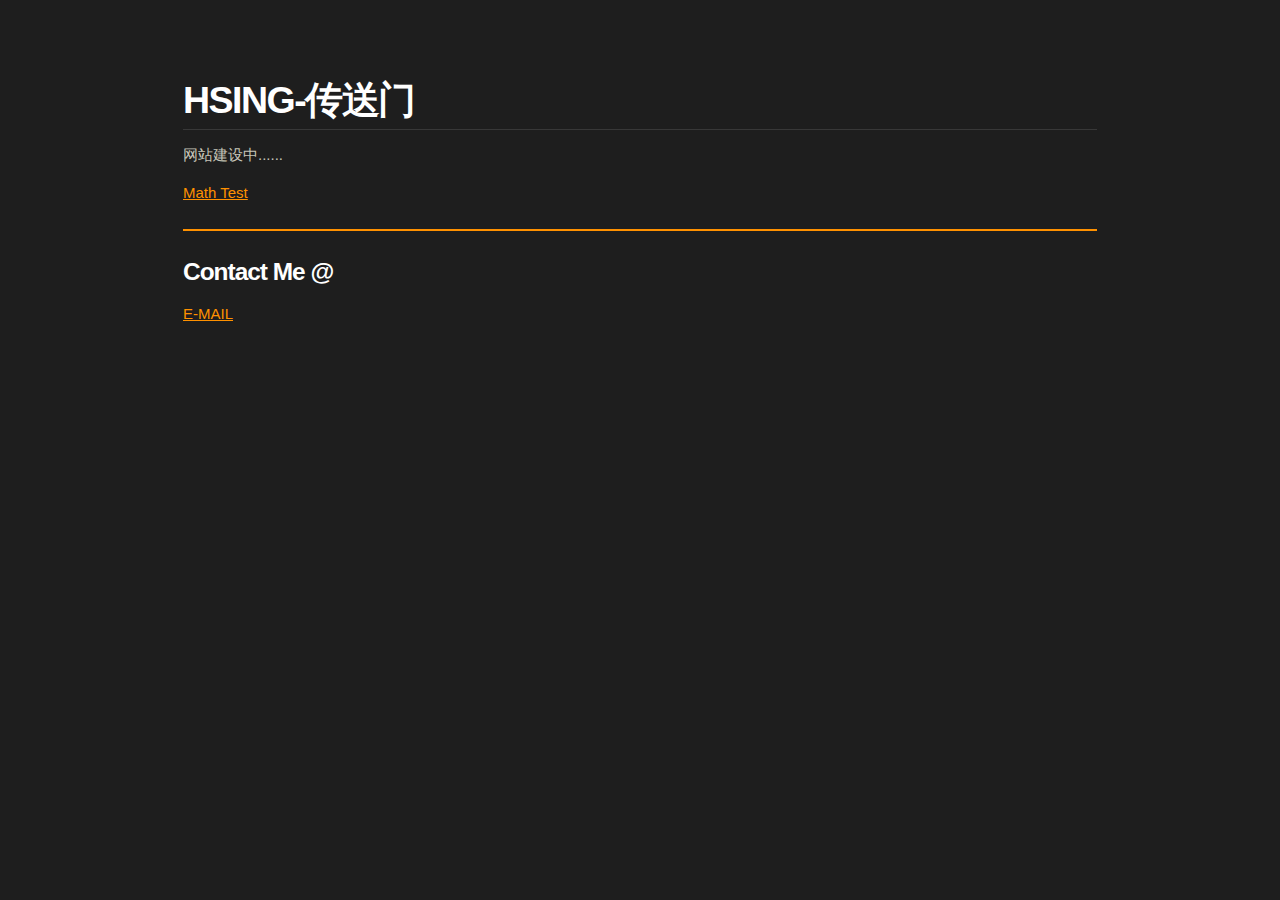
<file: index.html>
<!doctype html>
<html>
<head>
<meta charset='UTF-8'><meta name='viewport' content='width=device-width initial-scale=1'>

<style type='text/css'>html {overflow-x: initial !important;}:root { --bg-color: #ffffff; --text-color: #333333; --select-text-bg-color: #B5D6FC; --select-text-font-color: auto; --monospace: "Lucida Console",Consolas,"Courier",monospace; --title-bar-height: 20px; }
.mac-os-11 { --title-bar-height: 28px; }
html { font-size: 14px; background-color: var(--bg-color); color: var(--text-color); font-family: "Helvetica Neue", Helvetica, Arial, sans-serif; -webkit-font-smoothing: antialiased; }
h1, h2, h3, h4, h5 { white-space: pre-wrap; }
body { margin: 0px; padding: 0px; height: auto; inset: 0px; font-size: 1rem; line-height: 1.42857; overflow-x: hidden; background: inherit; }
iframe { margin: auto; }
a.url { word-break: break-all; }
a:active, a:hover { outline: 0px; }
.in-text-selection, ::selection { text-shadow: none; background: var(--select-text-bg-color); color: var(--select-text-font-color); }
#write { margin: 0px auto; height: auto; width: inherit; word-break: normal; overflow-wrap: break-word; position: relative; white-space: normal; overflow-x: visible; padding-top: 36px; }
#write.first-line-indent p { text-indent: 2em; }
#write.first-line-indent li p, #write.first-line-indent p * { text-indent: 0px; }
#write.first-line-indent li { margin-left: 2em; }
.for-image #write { padding-left: 8px; padding-right: 8px; }
body.typora-export { padding-left: 30px; padding-right: 30px; }
.typora-export .footnote-line, .typora-export li, .typora-export p { white-space: pre-wrap; }
.typora-export .task-list-item input { pointer-events: none; }
@media screen and (max-width: 500px) {
  body.typora-export { padding-left: 0px; padding-right: 0px; }
  #write { padding-left: 20px; padding-right: 20px; }
}
#write li > figure:last-child { margin-bottom: 0.5rem; }
#write ol, #write ul { position: relative; }
img { max-width: 100%; vertical-align: middle; image-orientation: from-image; }
button, input, select, textarea { color: inherit; font: inherit; }
input[type="checkbox"], input[type="radio"] { line-height: normal; padding: 0px; }
*, ::after, ::before { box-sizing: border-box; }
#write h1, #write h2, #write h3, #write h4, #write h5, #write h6, #write p, #write pre { width: inherit; }
#write h1, #write h2, #write h3, #write h4, #write h5, #write h6, #write p { position: relative; }
p { line-height: inherit; }
h1, h2, h3, h4, h5, h6 { break-after: avoid-page; break-inside: avoid; orphans: 4; }
p { orphans: 4; }
h1 { font-size: 2rem; }
h2 { font-size: 1.8rem; }
h3 { font-size: 1.6rem; }
h4 { font-size: 1.4rem; }
h5 { font-size: 1.2rem; }
h6 { font-size: 1rem; }
.md-math-block, .md-rawblock, h1, h2, h3, h4, h5, h6, p { margin-top: 1rem; margin-bottom: 1rem; }
.hidden { display: none; }
.md-blockmeta { color: rgb(204, 204, 204); font-weight: 700; font-style: italic; }
a { cursor: pointer; }
sup.md-footnote { padding: 2px 4px; background-color: rgba(238, 238, 238, 0.7); color: rgb(85, 85, 85); border-radius: 4px; cursor: pointer; }
sup.md-footnote a, sup.md-footnote a:hover { color: inherit; text-transform: inherit; text-decoration: inherit; }
#write input[type="checkbox"] { cursor: pointer; width: inherit; height: inherit; }
figure { overflow-x: auto; margin: 1.2em 0px; max-width: calc(100% + 16px); padding: 0px; }
figure > table { margin: 0px; }
thead, tr { break-inside: avoid; break-after: auto; }
thead { display: table-header-group; }
table { border-collapse: collapse; border-spacing: 0px; width: 100%; overflow: auto; break-inside: auto; text-align: left; }
table.md-table td { min-width: 32px; }
.CodeMirror-gutters { border-right: 0px; background-color: inherit; }
.CodeMirror-linenumber { user-select: none; }
.CodeMirror { text-align: left; }
.CodeMirror-placeholder { opacity: 0.3; }
.CodeMirror pre { padding: 0px 4px; }
.CodeMirror-lines { padding: 0px; }
div.hr:focus { cursor: none; }
#write pre { white-space: pre-wrap; }
#write.fences-no-line-wrapping pre { white-space: pre; }
#write pre.ty-contain-cm { white-space: normal; }
.CodeMirror-gutters { margin-right: 4px; }
.md-fences { font-size: 0.9rem; display: block; break-inside: avoid; text-align: left; overflow: visible; white-space: pre; background: inherit; position: relative !important; }
.md-fences-adv-panel { width: 100%; margin-top: 10px; text-align: center; padding-top: 0px; padding-bottom: 8px; overflow-x: auto; }
#write .md-fences.mock-cm { white-space: pre-wrap; }
.md-fences.md-fences-with-lineno { padding-left: 0px; }
#write.fences-no-line-wrapping .md-fences.mock-cm { white-space: pre; overflow-x: auto; }
.md-fences.mock-cm.md-fences-with-lineno { padding-left: 8px; }
.CodeMirror-line, twitterwidget { break-inside: avoid; }
svg { break-inside: avoid; }
.footnotes { opacity: 0.8; font-size: 0.9rem; margin-top: 1em; margin-bottom: 1em; }
.footnotes + .footnotes { margin-top: 0px; }
.md-reset { margin: 0px; padding: 0px; border: 0px; outline: 0px; vertical-align: top; background: 0px 0px; text-decoration: none; text-shadow: none; float: none; position: static; width: auto; height: auto; white-space: nowrap; cursor: inherit; -webkit-tap-highlight-color: transparent; line-height: normal; font-weight: 400; text-align: left; box-sizing: content-box; direction: ltr; }
li div { padding-top: 0px; }
blockquote { margin: 1rem 0px; }
li .mathjax-block, li p { margin: 0.5rem 0px; }
li blockquote { margin: 1rem 0px; }
li { margin: 0px; position: relative; }
blockquote > :last-child { margin-bottom: 0px; }
blockquote > :first-child, li > :first-child { margin-top: 0px; }
.footnotes-area { color: rgb(136, 136, 136); margin-top: 0.714rem; padding-bottom: 0.143rem; white-space: normal; }
#write .footnote-line { white-space: pre-wrap; }
@media print {
  body, html { border: 1px solid transparent; height: 99%; break-after: avoid; break-before: avoid; font-variant-ligatures: no-common-ligatures; }
  #write { margin-top: 0px; border-color: transparent !important; padding-top: 0px !important; padding-bottom: 0px !important; }
  .typora-export * { -webkit-print-color-adjust: exact; }
  .typora-export #write { break-after: avoid; }
  .typora-export #write::after { height: 0px; }
  .is-mac table { break-inside: avoid; }
  #write > p:nth-child(1) { margin-top: 0px; }
  .typora-export-show-outline .typora-export-sidebar { display: none; }
  figure { overflow-x: visible; }
}
.footnote-line { margin-top: 0.714em; font-size: 0.7em; }
a img, img a { cursor: pointer; }
pre.md-meta-block { font-size: 0.8rem; min-height: 0.8rem; white-space: pre-wrap; background: rgb(204, 204, 204); display: block; overflow-x: hidden; }
p > .md-image:only-child:not(.md-img-error) img, p > img:only-child { display: block; margin: auto; }
#write.first-line-indent p > .md-image:only-child:not(.md-img-error) img { left: -2em; position: relative; }
p > .md-image:only-child { display: inline-block; width: 100%; }
#write .MathJax_Display { margin: 0.8em 0px 0px; }
.md-math-block { width: 100%; }
.md-math-block:not(:empty)::after { display: none; }
.MathJax_ref { fill: currentcolor; }
[contenteditable="true"]:active, [contenteditable="true"]:focus, [contenteditable="false"]:active, [contenteditable="false"]:focus { outline: 0px; box-shadow: none; }
.md-task-list-item { position: relative; list-style-type: none; }
.task-list-item.md-task-list-item { padding-left: 0px; }
.md-task-list-item > input { position: absolute; top: 0px; left: 0px; margin-left: -1.2em; margin-top: calc(1em - 10px); border: none; }
.math { font-size: 1rem; }
.md-toc { min-height: 3.58rem; position: relative; font-size: 0.9rem; border-radius: 10px; }
.md-toc-content { position: relative; margin-left: 0px; }
.md-toc-content::after, .md-toc::after { display: none; }
.md-toc-item { display: block; color: rgb(65, 131, 196); }
.md-toc-item a { text-decoration: none; }
.md-toc-inner:hover { text-decoration: underline; }
.md-toc-inner { display: inline-block; cursor: pointer; }
.md-toc-h1 .md-toc-inner { margin-left: 0px; font-weight: 700; }
.md-toc-h2 .md-toc-inner { margin-left: 2em; }
.md-toc-h3 .md-toc-inner { margin-left: 4em; }
.md-toc-h4 .md-toc-inner { margin-left: 6em; }
.md-toc-h5 .md-toc-inner { margin-left: 8em; }
.md-toc-h6 .md-toc-inner { margin-left: 10em; }
@media screen and (max-width: 48em) {
  .md-toc-h3 .md-toc-inner { margin-left: 3.5em; }
  .md-toc-h4 .md-toc-inner { margin-left: 5em; }
  .md-toc-h5 .md-toc-inner { margin-left: 6.5em; }
  .md-toc-h6 .md-toc-inner { margin-left: 8em; }
}
a.md-toc-inner { font-size: inherit; font-style: inherit; font-weight: inherit; line-height: inherit; }
.footnote-line a:not(.reversefootnote) { color: inherit; }
.reversefootnote { font-family: ui-monospace, sans-serif; }
.md-attr { display: none; }
.md-fn-count::after { content: "."; }
code, pre, samp, tt { font-family: var(--monospace); }
kbd { margin: 0px 0.1em; padding: 0.1em 0.6em; font-size: 0.8em; color: rgb(36, 39, 41); background: rgb(255, 255, 255); border: 1px solid rgb(173, 179, 185); border-radius: 3px; box-shadow: rgba(12, 13, 14, 0.2) 0px 1px 0px, rgb(255, 255, 255) 0px 0px 0px 2px inset; white-space: nowrap; vertical-align: middle; }
.md-comment { color: rgb(162, 127, 3); opacity: 0.6; font-family: var(--monospace); }
code { text-align: left; vertical-align: initial; }
a.md-print-anchor { white-space: pre !important; border-width: initial !important; border-style: none !important; border-color: initial !important; display: inline-block !important; position: absolute !important; width: 1px !important; right: 0px !important; outline: 0px !important; background: 0px 0px !important; text-decoration: initial !important; text-shadow: initial !important; }
.os-windows.monocolor-emoji .md-emoji { font-family: "Segoe UI Symbol", sans-serif; }
.md-diagram-panel > svg { max-width: 100%; }
[lang="flow"] svg, [lang="mermaid"] svg { max-width: 100%; height: auto; }
[lang="mermaid"] .node text { font-size: 1rem; }
table tr th { border-bottom: 0px; }
video { max-width: 100%; display: block; margin: 0px auto; }
iframe { max-width: 100%; width: 100%; border: none; }
.highlight td, .highlight tr { border: 0px; }
mark { background: rgb(255, 255, 0); color: rgb(0, 0, 0); }
.md-html-inline .md-plain, .md-html-inline strong, mark .md-inline-math, mark strong { color: inherit; }
.md-expand mark .md-meta { opacity: 0.3 !important; }
mark .md-meta { color: rgb(0, 0, 0); }
@media print {
  .typora-export h1, .typora-export h2, .typora-export h3, .typora-export h4, .typora-export h5, .typora-export h6 { break-inside: avoid; }
}
.md-diagram-panel .messageText { stroke: none !important; }
.md-diagram-panel .start-state { fill: var(--node-fill); }
.md-diagram-panel .edgeLabel rect { opacity: 1 !important; }
.md-fences.md-fences-math { font-size: 1em; }
.md-fences-advanced:not(.md-focus) { padding: 0px; white-space: nowrap; border: 0px; }
.md-fences-advanced:not(.md-focus) { background: inherit; }
.typora-export-show-outline .typora-export-content { max-width: 1440px; margin: auto; display: flex; flex-direction: row; }
.typora-export-sidebar { width: 300px; font-size: 0.8rem; margin-top: 80px; margin-right: 18px; }
.typora-export-show-outline #write { --webkit-flex: 2; flex: 2 1 0%; }
.typora-export-sidebar .outline-content { position: fixed; top: 0px; max-height: 100%; overflow: hidden auto; padding-bottom: 30px; padding-top: 60px; width: 300px; }
@media screen and (max-width: 1024px) {
  .typora-export-sidebar, .typora-export-sidebar .outline-content { width: 240px; }
}
@media screen and (max-width: 800px) {
  .typora-export-sidebar { display: none; }
}
.outline-content li, .outline-content ul { margin-left: 0px; margin-right: 0px; padding-left: 0px; padding-right: 0px; list-style: none; overflow-wrap: anywhere; }
.outline-content ul { margin-top: 0px; margin-bottom: 0px; }
.outline-content strong { font-weight: 400; }
.outline-expander { width: 1rem; height: 1.42857rem; position: relative; display: table-cell; vertical-align: middle; cursor: pointer; padding-left: 4px; }
.outline-expander::before { content: ""; position: relative; font-family: Ionicons; display: inline-block; font-size: 8px; vertical-align: middle; }
.outline-item { padding-top: 3px; padding-bottom: 3px; cursor: pointer; }
.outline-expander:hover::before { content: ""; }
.outline-h1 > .outline-item { padding-left: 0px; }
.outline-h2 > .outline-item { padding-left: 1em; }
.outline-h3 > .outline-item { padding-left: 2em; }
.outline-h4 > .outline-item { padding-left: 3em; }
.outline-h5 > .outline-item { padding-left: 4em; }
.outline-h6 > .outline-item { padding-left: 5em; }
.outline-label { cursor: pointer; display: table-cell; vertical-align: middle; text-decoration: none; color: inherit; }
.outline-label:hover { text-decoration: underline; }
.outline-item:hover { border-color: rgb(245, 245, 245); background-color: var(--item-hover-bg-color); }
.outline-item:hover { margin-left: -28px; margin-right: -28px; border-left: 28px solid transparent; border-right: 28px solid transparent; }
.outline-item-single .outline-expander::before, .outline-item-single .outline-expander:hover::before { display: none; }
.outline-item-open > .outline-item > .outline-expander::before { content: ""; }
.outline-children { display: none; }
.info-panel-tab-wrapper { display: none; }
.outline-item-open > .outline-children { display: block; }
.typora-export .outline-item { padding-top: 1px; padding-bottom: 1px; }
.typora-export .outline-item:hover { margin-right: -8px; border-right: 8px solid transparent; }
.typora-export .outline-expander::before { content: "+"; font-family: inherit; top: -1px; }
.typora-export .outline-expander:hover::before, .typora-export .outline-item-open > .outline-item > .outline-expander::before { content: "−"; }
.typora-export-collapse-outline .outline-children { display: none; }
.typora-export-collapse-outline .outline-item-open > .outline-children, .typora-export-no-collapse-outline .outline-children { display: block; }
.typora-export-no-collapse-outline .outline-expander::before { content: "" !important; }
.typora-export-show-outline .outline-item-active > .outline-item .outline-label { font-weight: 700; }
.md-inline-math-container mjx-container { zoom: 0.95; }
mjx-container { break-inside: avoid; }
.md-alert.md-alert-note { border-left-color: rgb(9, 105, 218); }
.md-alert.md-alert-important { border-left-color: rgb(130, 80, 223); }
.md-alert.md-alert-warning { border-left-color: rgb(154, 103, 0); }
.md-alert.md-alert-tip { border-left-color: rgb(31, 136, 61); }
.md-alert.md-alert-caution { border-left-color: rgb(207, 34, 46); }
.md-alert { padding: 0px 1em; margin-bottom: 16px; color: inherit; border-left: 0.25em solid rgb(0, 0, 0); }
.md-alert-text-note { color: rgb(9, 105, 218); }
.md-alert-text-important { color: rgb(130, 80, 223); }
.md-alert-text-warning { color: rgb(154, 103, 0); }
.md-alert-text-tip { color: rgb(31, 136, 61); }
.md-alert-text-caution { color: rgb(207, 34, 46); }
.md-alert-text { font-size: 0.9rem; font-weight: 700; }
.md-alert-text svg { fill: currentcolor; position: relative; top: 0.125em; margin-right: 1ch; overflow: visible; }
.md-alert-text-container::after { content: attr(data-text); text-transform: capitalize; pointer-events: none; margin-right: 1ch; }


:root {
  --mermaid-theme: night;
}

[lang='mermaid'] .label {
  color: #333;
}

/* CSS Document */

/** code highlight */

.cm-s-inner .cm-variable,
.cm-s-inner .cm-operator,
.cm-s-inner .cm-property {
    color: #b8bfc6;
}

.cm-s-inner .cm-keyword {
    color: #C88FD0;
}

.cm-s-inner .cm-tag {
    color: #f4df6a;
}

.cm-s-inner .cm-attribute {
    color: #7575E4;
}

.CodeMirror div.CodeMirror-cursor {
    border-left: 1px solid #b8bfc6;
    z-index: 3;
}

.cm-s-inner .cm-string {
    color: #D26B6B;
}

.cm-s-inner .cm-comment,
.cm-s-inner.cm-comment {
    color: #DA924A;
}

.cm-s-inner .cm-header,
.cm-s-inner .cm-def,
.cm-s-inner.cm-header,
.cm-s-inner.cm-def {
    color: #8d8df0;
}

.cm-s-inner .cm-quote,
.cm-s-inner.cm-quote {
    color: #57ac57;
}

.cm-s-inner .cm-hr {
    color: #d8d5d5;
}

.cm-s-inner .cm-link {
    color: #d3d3ef;
}

.cm-s-inner .cm-negative {
    color: #d95050;
}

.cm-s-inner .cm-positive {
    color: #50e650;
}

.cm-s-inner .cm-string-2 {
    color: #f50;
}

.cm-s-inner .cm-meta,
.cm-s-inner .cm-qualifier {
    color: #b7b3b3;
}

.cm-s-inner .cm-builtin {
    color: #f3b3f8;
}

.cm-s-inner .cm-bracket {
    color: #997;
}

.cm-s-inner .cm-atom,
.cm-s-inner.cm-atom {
    color: #84B6CB;
}

.cm-s-inner .cm-number {
    color: #64AB8F;
}

.cm-s-inner .cm-variable {
    color: #b8bfc6;
}

.cm-s-inner .cm-variable-2 {
    color: #9FBAD5;
}

.cm-s-inner .cm-variable-3 {
    color: #1cc685;
}

.CodeMirror-selectedtext,
.CodeMirror-selected {
    background: #e37d00;
    color: #fff !important;
    text-shadow: none;
}

.CodeMirror-gutters {
    border-right: none;
}@import "";
@import "";

:root {
    --of-theme-color: #ff9100;
    --of-theme-color-dark: #4b4b46;
    --of-darkest-color: #2d2d2d;
    --of-darker-color: #1e1e1e;
    --of-dark-color: #292929;
    --of-dark-color2: #202020;
    --of-dark-color3:#404040;
    --of-dark-color4:#232323;
    --of-dark-color5:#222222;
    --of-dark-color6:#1b1b1b;
    --of-strong: white;
    --of-strong-code: #00ffa6;
    --of-font-size: 15px; /*字体大小*/
    --of-selection: #4a89dc;
    --of-selection-text: white;
    --of-text-color: #c6c5b8;

    --bg-color: var(--of-darker-color);
    /* 侧边栏颜色 */
    --side-bar-bg-color: var(--of-darkest-color);
    --text-color: var(--of-text-color);
    /* 这才是文字颜色 */
    --text-color-main: var(--of-text-color);
    /* 选中文字的颜色 */
    --select-text-bg-color: var(--of-theme-color-dark);
    /* 被激活的目录背景 */
    --item-hover-bg-color: var(--of-dark-color3);
    --control-text-color: #b7b7b7;
    --control-text-hover-color: #fff;
    --window-border: 1px solid #333;
    /* 被激活的文件背景 */
    --active-file-bg-color: var(--of-dark-color4);
    --active-file-border-color: var(--of-theme-color);
    --primary-color: var(--of-theme-color);
    --active-file-text-color: #fff;
    --item-hover-text-color: #fff;
    /* 编辑HTML文件 */
    --rawblock-edit-panel-bd: var(--of-dark-color);
    --search-select-bg-color: #3c3c3c;
    
    --code-bg-color:  var(--of-dark-color);
    /* --code-bg-color: #31302e; */
    --footer-bg-color: var(--side-bar-bg-color);
    --table-bg-darker-color:   var(--of-dark-color2);
    --table-bg-color:   var(--of-dark-color5);
    --table-bg-color2:   var(--of-darkest-color);
    --table-thead-color: var(--of-dark-color6);
    --md-code-color: var(--of-strong-code);
    --table-edit-color: var(--of-darkest-color);
    --task-list-border-color: #ffffff;
    --task-list-black-border-color: #000000;
    /* --task-list-bg-color: rgb(176, 21, 21); */
    --task-list-checked-color: #00ffa6;
    /* 设置导航栏选中的背景颜色 */
    --nav-group-item-color: var(--of-theme-color-dark);
    --select-background: var(--of-theme-color-dark);
    --other-main-color: var(--of-theme-color);
    --hover-color: var(--of-dark-color2);
    /* 引用的背景颜色 */
    --blockquote-color: var(--of-dark-color);
    /* 源代码被激活的颜色 */
    --codemirror-color: var(--of-dark-color);
    /* 右键菜单按下 */
    --menu-item-container-btn-hover: var(--of-dark-color2);
    /* 右键菜单按钮边框 */
    --menu-item-container-btn: var(--of-theme-color-dark);
    /* 右键菜单和字数统计 */
    --context-menu-color: var(--of-darkest-color);
    /* tooltip颜色（右键菜单按按钮时显示提示的颜色） */
    --tooltip-color: var(--of-darkest-color);
    /* tooltip文字颜色*/
    --tooltip-text-color: white;
    /* 滚动条颜色 */
    --scrollbar-color: var(--of-theme-color-dark);
    /* 源代码模式光标 */
    --code-cursor-color: var(--of-theme-color);
    /* 返回按钮 */
    --back-btn-color: var(--of-theme-color);
    /* 高亮文字颜色 */
    --highlight-text-color: var(--of-darker-color);
    /* 距离底部 */
    --write-padding-bottom: 400px;

    --ofcodetext: Inconsolata, Consolas, Menlo, Monaco, "Andale Mono WT", "Andale Mono", "Lucida Console", "DejaVu Sans Mono", "Bitstream Vera Sans Mono", "Courier New", Courier, monospace;
    --oftext: -apple-system, BlinkMacSystemFont, "Segoe UI", Helvetica, Arial, sans-serif, "Apple Color Emoji", "Segoe UI Emoji", "Segoe UI Symbol";

    --text-font: var(--oftext); /*正文字体*/
    --title-font: var(--oftext); /*标题字体*/
    --text-line-height: 1.7; /*正文行间距*/
    --code-line-height: 1.6; /*代码块行间距*/
    --p-spacing: 0.8rem; /*段间距*/

}

/* [base64] */

html {
    font-size: var(--of-font-size);
    -webkit-font-smoothing: antialiased;
}

html,
body {
    -webkit-text-size-adjust: 100%;
    -ms-text-size-adjust: 100%;
    background: var(--bg-color);
    fill: currentColor;
    line-height: var(--text-line-height);
}

#write {
    max-width: 914px;
    padding-bottom: var(--write-padding-bottom);
}


@media only screen and (min-width: 1400px) {
	#write {
		max-width: 1024px;
	}
}

@media only screen and (min-width: 1800px) {
	#write {
		max-width: 1200px;
	}
}

html,
body,
button,
input,
select,
textarea,
div.code-tooltip-content {
    /* color: #d0d0d0; */
    color: var(--text-color-main);
    border-color: transparent;
}

div.code-tooltip,
.md-hover-tip .md-arrow:after {
    background: var(--code-bg-color);
}

.native-window #md-notification {
    border: 1px solid  var(--select-background);
}

.popover.bottom > .arrow:after {
    border-bottom-color: var(--code-bg-color);
}

html,
body,
button,
input,
select,
textarea {
    font-family: var(--text-font);
}

hr {
    height: 2px;
    border: 0;
    margin: 24px 0 !important;
}

h1,
h2,
h3,
h4,
h5,
h6 {
    font-family: var(--title-font);
    font-weight: bold;
    clear: both;
    -ms-word-wrap: break-word;
    word-wrap: break-word;
    margin: 0;
    padding: 0;
    color: white;
    line-height: 1.4;
}

h1 {
    font-size: 2.5rem;
    margin-bottom: var(--p-spacing);
    letter-spacing: -1.5px;
    padding-bottom: 0.2rem;
    border-bottom: 1px solid #383838;
    margin-top: 1em;
}

h2 {
    font-size: 1.63rem;
    margin-bottom: var(--p-spacing);
    letter-spacing: -1px;
    font-weight: bold;
}

h3 {
    font-size: 1.6rem;
    margin-bottom: var(--p-spacing);
    letter-spacing: -1px;
    font-weight: bold;
}

h4 {
    font-size: 1.12rem;
    margin-bottom: var(--p-spacing);
}

h5 {
    font-size: 0.97rem;
    margin-bottom: var(--p-spacing);
    font-weight: bold;
}

h6 {
    font-size: 0.93rem;
    margin-bottom: var(--p-spacing);
    color: #d3d3d3;
}

img {
    border-radius: 8px;
    border-left: none !important;
    border-right: none !important;
    max-width: 60%;
}

@media (max-width: 800px) {
    img {
        max-width: 100%;
    }
}

@media (min-width: 980px) {
    h3.md-focus:before,
    h4.md-focus:before,
    h5.md-focus:before,
    h6.md-focus:before {
        color: #ddd;
        border: 1px solid #ddd;
        border-radius: 3px;
        position: absolute;
        left: -1.642857143rem;
        top: .357142857rem;
        float: left;
        font-size: 9px;
        padding-left: 2px;
        padding-right: 2px;
        vertical-align: bottom;
        font-weight: normal;
        line-height: normal;
    }

    h3.md-focus:before {
        content: 'h3';
    }

    h4.md-focus:before {
        content: 'h4';
    }

    h5.md-focus:before {
        content: 'h5';
        top: 0px;
    }

    h6.md-focus:before {
        content: 'h6';
        top: 0px;
    }
}

a {
    text-decoration: none;
    outline: 0;
}

a:hover {
    outline: 0;
}

a:focus {
    outline: thin dotted;
}

sup.md-footnote {
    background-color: #555;
    color: #ddd;
}

p {
    -ms-word-wrap: break-word;
    word-wrap: break-word;
}

p,
ul,
dd,
ol,
hr,
address,
pre,
table,
iframe,
.wp-caption,
.wp-audio-shortcode,
.wp-video-shortcode {
    margin-top: 0;
    margin-bottom: var(--p-spacing);
    /* 24px */
}

audio:not([controls]) {
    display: none;
}

[hidden] {
    display: none;
}

::-moz-selection {
    background:  var(--of-selection);
    color:  var(--of-selection-text);
    text-shadow: none;
}

*.in-text-selection,
::selection {
    background: var(--of-selection);
    color:  var(--of-selection-text);
    text-shadow: none;
}

ul,
ol {
    padding: 0 0 0 1.875rem;
    /* 30px */
}

ul {
    list-style: square;
}

ol {
    list-style: decimal;
}

ul ul,
ol ol,
ul ol,
ol ul {
    margin: 0;
}

b,
th,
dt,
strong {
    font-weight: bold;
    color: var(--of-strong);
}

i,
em,
dfn,
cite {
    font-style: italic;
}

blockquote {
    padding: 20px;
    position: relative;
    border-radius: 8px;
    border: 1px solid var(--primary-color);
    /* background-color: var(--background-color); */
    box-shadow: 0 2 px4px rgba(0, 0, 0, 0.1);
    font-size: 16px;
    line-height: 1.5;
    /* color: var(--text-color); */
    color: white
}

blockquote::before {
    content: "";
    position: absolute;
    top: -8px;
    left: -8px;
    width: 16px;
    height: 16px;
    border-radius: 5px;
    background-color: var(--primary-color);
    transform: rotate(45deg);
}

pre,
code,
kbd,
tt,
var {
    font-size: 0.9rem;
    font-family: var(--ofcodetext);
}

code,
tt,
var {
    background: rgba(255, 255, 255, 0.05);
    color: var(--md-code-color);
    border-radius: 0.2rem;
}

kbd {
    padding: 2px 4px;
    font-size: 90%;
    color: #fff;
    background-color: var(--code-bg-color);
    border-radius: 3px;
    box-shadow: inset 0 -1px 0 rgba(0,0,0,.25);
}

/* pre.md-fences {
    padding: 10px 10px 10px 30px;
    margin-bottom: 20px;
    background: #31302e;
} */
pre.md-fences {
    font-size: 1rem;
    padding: 0.5rem !important;
    border-radius: 8px;
    word-wrap: normal;
    background-color: var(--code-bg-color);
    border: none;
    font-family: var(--ofcodetext);
}

.CodeMirror-gutters {
    background: var(--code-bg-color);
    border-right: 1px solid transparent;
}

.enable-diagrams pre.md-fences[lang="sequence"] .code-tooltip,
.enable-diagrams pre.md-fences[lang="flow"] .code-tooltip,
.enable-diagrams pre.md-fences[lang="mermaid"] .code-tooltip {
    bottom: -2.2em;
    right: 4px;
}

code,
kbd,
tt,
var {
    padding: 0.2rem 0.4rem;
}

table {
    max-width: 100%;
    width: 100%;
    border-collapse: collapse;
    border-spacing: 0;
}

th,
td {
    padding: 5px 10px;
    vertical-align: top;
}

a {
    -webkit-transition: all .2s ease-in-out;
    transition: all .2s ease-in-out;
}

hr {
    background: var(--other-main-color);
    /* 下划线颜色 */
    /* variable */
}

a {
    color: var(--primary-color);
    text-decoration: underline;
}

a:hover {
    color: #fff;
}

.md-inline-math script {
    color: #81b1db;
}

/* 高亮颜色 */

mark {
    background: var(--other-main-color);
    color: var(--highlight-text-color);
    padding: 0.2rem 0.4rem;
    border-radius: 0.2rem;
    box-decoration-break: clone;
    -webkit-box-decoration-break: clone;
}

mark a,
mark .md-content.md-url {
    color: var(--highlight-text-color);
}

mark a:hover {
    color: white;
}

mark code {
    color: var(--highlight-text-color);
    border-radius: 0.2rem;
    border: 1px solid var(--highlight-text-color);
    background: none;
    padding: 0.1rem 0.35rem;
}

table a {
    color: var(--primary-color);
    /* variable */
}

table tr {
    border-top: 1px solid #212121;
    margin: 0;
    padding: 0;
}
table tr th {
    font-weight: bold;
    color: var(--other-main-color);
    border: 1px solid #383838;
    border-bottom: 0;
    text-align: left;
    margin: 0;
    padding: 6px 13px;
}
table tr td {
    border: 1px solid #383838;
    text-align: left;
    margin: 0;
    padding: 6px 13px;
}
table tr th:first-child,
table tr td:first-child {
    margin-top: 0;
}
table tr th:last-child,
table tr td:last-child {
    margin-bottom: 0;
}

table img {
    border-radius: 8px;
    border-left: none !important;
    border-right: none !important;
    max-width: 100%;
}

/* th,
td {
    border: solid 1px #544e47;
} */


/* 设置表格头部行的样式 */
th,

th {
    background-color: var(--table-thead-color);
}

/* 设置奇偶行的背景颜色 */

tr:nth-child(2n) {
    background-color: var(--table-bg-darker-color);
}

tr:nth-child(2n + 1) {
    background-color: var(--table-bg-color);
}

.task-list {
    padding-left: 0;
}

.md-task-list-item {
    padding-left: 1.25rem;
}

.md-task-list-item > input {
    top: auto;
}

.md-task-list-item > input:before {
    content: "";
    display: inline-block;
    width: 0.875rem;
    height: 0.875rem;
    vertical-align: middle;
    text-align: center;
    border: 2px solid var(--task-list-border-color);
    /* background-color: var(--task-list-bg-color); */
    margin-top: -0.4rem;
    border-radius: 4px
}


.md-task-list-item > input:checked:before,
.md-task-list-item > input[checked]:before {
    /* content: '\2713';
    font-size: 0.625rem;
    line-height: 0.625rem;
    color: var(--task-list-checked-color); */
    background-color: var(--task-list-checked-color);
    border-radius: 4px;
    border: 2px solid var(----task-list-black-border-color);
}



/** quick open **/
.auto-suggest-container {
    border: 0px;
    background-color: var(--select-background);
}

#typora-quick-open {
    background-color: var(--select-background);
}

#typora-quick-open input{
    background-color: var(--select-background);
    border: 0;
    border-bottom: 1px solid grey;
}

.typora-quick-open-item {
    background-color: inherit;
    color: inherit;
}

.typora-quick-open-item.active,
.typora-quick-open-item:hover {
    background-color: var(--other-main-color);
    color: white;
}

.typora-quick-open-item:hover {
    background-color:  var(--of-theme-color-dark);
}

.typora-search-spinner > div {
  background-color: #fff;
}

/* #write pre.md-meta-block {
    border-bottom: 1px dashed #ccc;
    background: transparent;
    padding-bottom: 0.6em;
    line-height: 1.6em;
} */
#write pre.md-meta-block {
    font-size: 0.8rem;
    border: 1px dashed #ccc;
    border-color: var(--primary-color);
    padding: 1rem;
    border-radius: 8px;
    line-height: 1.45;
    background: transparent;
    font-family: var(--ofcodetext);
}

.btn,
.btn .btn-default {
    background: transparent;
    color: #b8bfc6;
}

.ty-table-edit {
    border-top: 1px solid gray;
    background-color: var(--table-edit-color);
}

.popover-title {
    background: transparent;
}

.md-image>.md-meta {
    color: #BBBBBB;
    background: transparent;
}

.md-expand.md-image>.md-meta {
    color: #DDD;
}

#write>h3:before,
#write>h4:before,
#write>h5:before,
#write>h6:before {
    border: none;
    border-radius: 0px;
    color: #888;
    text-decoration: underline;
    left: -1.4rem;
    top: 0.2rem;
}

#write>h3.md-focus:before {
    top: 2px;
}

#write>h4.md-focus:before {
    top: 2px;
}

.md-toc-item {
    color: #A8C2DC;
}

#write div.md-toc-tooltip {
    background-color:  var(--select-background);
}

.dropdown-menu .btn:hover,
.dropdown-menu .btn:focus,
.md-toc .btn:hover,
.md-toc .btn:focus {
    color: white;
    background: black;
}

#toc-dropmenu {
    background:  var(--select-background);
    border: 1px solid rgba(253, 253, 253, 0.15);
}

#toc-dropmenu .divider {
    background-color: #9b9b9b;
}

.outline-expander:before {
    top: 2px;
}

#typora-sidebar {
    box-shadow: none;
    border-right: 1px dashed;
    border-right: none;
}

.sidebar-tabs {
    border-bottom:0;
}

#typora-sidebar:hover .outline-title-wrapper {
    border-left: 1px dashed;
}

.outline-title-wrapper .btn {
    color: inherit;
}

.outline-item:hover {
    border-color: var(--item-hover-bg-color);
    background-color: var(--item-hover-bg-color);
    color: white;
}

h1.md-focus .md-attr,
h2.md-focus .md-attr,
h3.md-focus .md-attr,
h4.md-focus .md-attr,
h5.md-focus .md-attr,
h6.md-focus .md-attr,
.md-header-span .md-attr {
    color: #8C8E92;
    display: inline;
}

.md-comment {
    color: var(--other-main-color);
    opacity: 0.8;
}

.md-inline-math svg {
    color: #c6c1b8;
}

#math-inline-preview .md-arrow:after {
    background: black;
}

/* 退出菜单 */

.modal-content {
    background: var(--bg-color);
    border-radius: 1rem;
    padding: 1rem;
}

.modal-title {
    font-size: 2.5rem;
}

.modal-content input {
    background-color: rgba(26, 21, 21, 0.51);
    color: white;
}

.modal-content .input-group-addon {
    color: white;
}

.modal-backdrop {
    background-color: rgba(174, 174, 174, 0.7);
}

.modal-content .btn-primary {
    border-color: var(--primary-color);
}

.modal-open .modal.fade.in {
    background: none;
    backdrop-filter: blur(5px);
    -webkit-backdrop-filter: blur(5px);
}

.md-table-resize-popover {
    background-color: var(--code-bg-color);
}

.form-inline .input-group .input-group-addon {
    color: white;
}

#md-searchpanel {
    border-bottom: 1px dashed grey;
}

/* 右键菜单和字数统计 */

.context-menu,
#spell-check-panel,
#footer-word-count-info {
    background-color:  var(--context-menu-color);
}

.context-menu.dropdown-menu .divider,
.dropdown-menu .divider {
    background-color: #777777;
    opacity: 1;
}

/* 页尾模糊 */

footer {
    backdrop-filter: saturate(120%) blur(20px) brightness(0.85);
    border: none !important;
    background: none;
    background-color: var(--footer-bg-color);
}
/* footer {
    color: inherit;
} */

@media (max-width: 1000px) {
    footer {
        border-top: none;
    }
    footer:hover {
        color: inherit;
    }
}

#file-info-file-path .file-info-field-value:hover {
    background-color: #555;
    color: #dedede;
}

.megamenu-content,
.megamenu-opened header {
    background: var(--bg-color);
}

.megamenu-menu-panel h2,
.megamenu-menu-panel h1 {
    color: inherit;
}

.long-btn {
    margin-bottom: 12px;
    margin-left: 2px;
    background-color: var(--of-darkest-color);
    border: 1px solid #383838;
    border-radius: 0.3rem;
    padding: 1rem;
    transition: background 0.2s, color 0.2s, box-shadow 0.2s;
}

.long-btn:hover {
    background-color: var(--other-main-color);
    color: black !important ;
}

#m-import-local:hover .preference-item-hint {
    color: black !important ;
}

.megamenu-menu-panel input[type='text'] {
    background: inherit;
    border: 0;
    border-bottom: 1px solid;
}

#recent-document-table {
    box-shadow: 0px 0px 10px rgba(0, 0, 0, 0.2);
}

#recent-file-panel {
    padding: 10px;
}

#recent-file-panel-action-btn {
    background: inherit;
    border: 1px grey solid;
}

#recent-file-panel thead tr {
    background-color: var(--table-thead-color);
}

#recent-file-panel tbody tr:nth-child(2n) {
    background-color: var(--table-bg-darker-color);
}

#recent-file-panel tbody tr:nth-child(2n + 1) {
    background-color: var(--table-bg-color);
}


.modal-footer .btn-default, 
.modal-footer .btn-primary,
.modal-footer .btn-default:not(:hover) {
    border: 1px solid;
    border-color: transparent;
    border-radius: 0.3rem !important;
}

/* #recent-file-panel-action-btn:hover {
    background-color: var(--hover-bg-color1);
} */

/* 一体化菜单 */

#megamenu-back-btn {
    border-color: transparent;
    color: var(--back-btn-color);
}

.megamenu-menu-header:hover {
    background-color: var(--item-hover-bg-color);
}

.megamenu-menu-panel .dropdown-menu > li > a {
    color: inherit;
    background-color: var(--select-background);
    text-decoration: none;
}

.megamenu-menu-panel table td:nth-child(1) {
    color: inherit;
    font-weight: bold;
}

.megamenu-menu-panel tbody tr:hover td:nth-child(1) {
    color: white;
}

/* .megamenu-menu-sidebar tbody tr:hover td:nth-child(1) {
    background-color: rgb(0, 0, 0);
} */
.megamenu-menu {
    background-color: var(--side-bar-bg-color);
}





.btn-primary {
    border: none;
    border-radius: 0.3rem;
    background-color: var(--other-main-color);
    color: white !important;
}

.btn-primary:hover,
.btn-primary:focus {
    color: white;
    background-color: var(--of-theme-color-dark) !important;
}

.btn-default:hover, .btn-default:focus, .btn-default.focus, .btn-default:active, .btn-default.active, .open > .dropdown-toggle.btn-default {
    /* color: white;
    border: 1px solid #ddd; */
    background-color: var(--of-theme-color-dark);
}

.modal-header {
    border-bottom: 0;
}

.modal-footer {
    border-top: 0;
}

.megamenu-menu-panel tbody tr:hover td:nth-child(2) {
    color: inherit;
}

.megamenu-menu-panel .btn {
    border: 1px solid #eee;
    background: transparent;
}

.mouse-hover .toolbar-icon.btn:hover,
#w-full.mouse-hover,
#w-pin.mouse-hover {
    background-color: inherit;
}

.typora-node::-webkit-scrollbar {
    width: 5px;
}

.typora-node::-webkit-scrollbar-thumb:vertical {
    background: rgba(250, 250, 250, 0.3);
}

.typora-node::-webkit-scrollbar-thumb:vertical:active {
    background: rgba(250, 250, 250, 0.5);
}

#w-unpin {
    background-color:  var(--other-main-color);
}

/* 放大缩小的颜色 */
#top-titlebar .toolbar-icon.btn:hover {
    color: var(--item-hover-text-color);
    background-color: var(--of-theme-color-dark);
}

/* 关闭按钮的颜色 */
#top-titlebar #w-close:hover {
    background-color: #e81123 !important;
}

#top-titlebar, #top-titlebar * {
    color: var(--item-hover-text-color);
}

.typora-sourceview-on #toggle-sourceview-btn,
#footer-word-count:hover,
.ty-show-word-count #footer-word-count {
    background: var(--hover-color);
    /* 字数统计按下去的颜色 */
}

#toggle-sourceview-btn:hover {
    color: white;
    background: var(--hover-color);
    /* 查看源代码按下去的颜色 */
}

/** focus mode */
.on-focus-mode .md-end-block:not(.md-focus):not(.md-focus-container) * {
    color: #686868 !important;
}

.on-focus-mode .md-end-block:not(.md-focus) img,
.on-focus-mode .md-task-list-item:not(.md-focus-container)>input {
    opacity: #686868 !important;
}

.on-focus-mode li[cid]:not(.md-focus-container){
    color: #686868;
}

.on-focus-mode .md-fences.md-focus .CodeMirror-code>*:not(.CodeMirror-activeline) *,
.on-focus-mode .CodeMirror.cm-s-inner:not(.CodeMirror-focused) * {
    color: #686868 !important;
}

.on-focus-mode .md-focus,
.on-focus-mode .md-focus-container {
    color: white;
}

.on-focus-mode #typora-source .CodeMirror-code>*:not(.CodeMirror-activeline) * {
    color: #686868 !important;
}


/*diagrams*/
#write .md-focus .md-diagram-panel {
    border: 1px solid white;
    margin-left: -1px;
    width: calc(100% + 2px);
}

/*diagrams*/
#write .md-focus.md-fences-with-lineno .md-diagram-panel {
    margin-left: auto;
}

.md-diagram-panel-error {
    color: #f1908e;
}

.active-tab-files #info-panel-tab-file,
.active-tab-files #info-panel-tab-file:hover,
.active-tab-outline #info-panel-tab-outline,
.active-tab-outline #info-panel-tab-outline:hover {
    color: white;
}

.sidebar-footer-item:hover,
.footer-item:hover {
    background: inherit;
    color: white;
}

.ty-side-sort-btn.active,
.ty-side-sort-btn:hover,
.selected-folder-menu-item a:after {
    color: white;
}

#sidebar-files-menu {
    border:solid 1px;
    box-shadow: 4px 4px 20px rgba(0, 0, 0, 0.79);
    background-color: var(--bg-color);
}

.file-list-item {
    border-bottom:none;
}

.file-list-item-summary {
    opacity: 1;
}

.file-list-item.active:first-child {
    border-top: none;
}

.file-node-background {
    height: 32px;
}

.file-library-node.active>.file-node-content,
.file-list-item.active {
    color: white;
    color: var(--active-file-text-color);
}

.file-library-node.active>.file-node-background{
    background-color: rgb(34, 34, 34);
    background-color: var(--active-file-bg-color);
}
.file-list-item.active {
    background-color: rgb(34, 34, 34);
    background-color: var(--active-file-bg-color);
}

#ty-tooltip {
    background-color:  var(--tooltip-color);
    color: var(--tooltip-text-color);
}

/* 右键菜单按下 */
.menu-item-container:hover {
    background-color: var(--menu-item-container-btn-hover);
}

/* 右键菜单按钮 */
.menu-item-container a.menu-style-btn {
    /* background: var(--menu-item-container-btn); */
    border: 1px solid;
    border-color: var(--menu-item-container-btn);
    border-radius: 5px;
}

.md-task-list-item>input {
    margin-left: -1.3em;
    margin-top: 0.3rem;
    -webkit-appearance: none;
}

.md-mathjax-midline {
    background-color:  var(--select-background);
    border-bottom: none;
}

footer.ty-footer {
    border-color: var(--select-background);
}

/* 偏好 */

.ty-preferences .btn-default {
    background: transparent;
}
.ty-preferences .btn-default:hover {
    background: var(--select-background);
}

.ty-preferences select {
    border: 1px solid #9a9a9a;
    height: 21px;
}

.ty-preferences .nav-group-item.active,
.export-item.active,
.export-items-list-control,
.export-detail {
    background: var(--item-hover-bg-color);
}

.ty-preferences input[type="search"] {
    border-color: var(--code-bg-color);
    background: var(--code-bg-color);
    line-height: 22px;
    border-radius: 6px;
    color: white;
}

.ty-preferences input[type="search"]:focus {
    box-shadow: none;
}

[data-is-directory="true"] .file-node-content {
    margin-bottom: 0;
}

.file-node-title {
    line-height: 22px;
}

.html-for-mac .file-node-open-state, .html-for-mac .file-node-icon {
    line-height: 26px;
}

/*滚动条*/

::-webkit-scrollbar {
    width: 8px;
}  

::-webkit-scrollbar-thumb {
    background: rgba(230, 230, 230, 0.30);
    border-radius: 3px;
    background-color: var(--scrollbar-color);
}

::-webkit-scrollbar-thumb:active {
    background: rgba(230, 230, 230, 0.50);
}

#typora-sidebar:hover div.sidebar-content-content::-webkit-scrollbar-thumb:horizontal {
    background: rgba(230, 230, 230, 0.30);
}

.nav-group-item:active {
    background-color:  var(--nav-group-item-color) !important;
}

.md-search-hit {
    background:  var(--select-background);
    color: white;
}

.md-search-hit * {
    color: white;
}

#md-searchpanel input {
    color: white;
}

.modal-backdrop.in {
    opacity: 1;
    backdrop-filter: blur(1px);
}

.clear-btn-icon {
    top: 8px;
}


/* 代码模式 */

.cm-s-typora-default .cm-header, 
.cm-s-typora-default .cm-property
{
    color: var(--other-main-color);
}

.CodeMirror.cm-s-typora-default div.CodeMirror-cursor{
    border-left: 3px solid var(--code-cursor-color);
}

.cm-s-typora-default .cm-comment {
    color: #ffffff;
}

.cm-s-typora-default .cm-string {
    color: #00bfff
}

.cm-s-typora-default .cm-atom, .cm-s-typora-default .cm-number {
    color: #aa00ff;
    font-style: italic;
}

.cm-s-typora-default .cm-link {
    color: #95B94B;
}

.cm-s-typora-default .CodeMirror-activeline-background {
    background: var(--codemirror-color);
}

.cm-s-typora-default .cm-comment, .cm-s-typora-default .cm-code {
	color: #e1bb8a;
}


</style><title>index</title>
</head>
<body class='typora-export'><div class='typora-export-content'>
<div id='write'  class=''><h1 id='hsing-传送门'><span>HSING-传送门</span></h1><p><span>网站建设中......</span></p><p><a href='./mathtest.html'><span>Math Test</span></a></p><hr /><h2 id='contact-me-'><span>Contact Me @</span></h2><p><a href='mailto:hsingyu.yen@icloud.com'><span>E-MAIL</span></a></p><p>&nbsp;</p><p>&nbsp;</p></div></div>
</body>
</html>
</file>
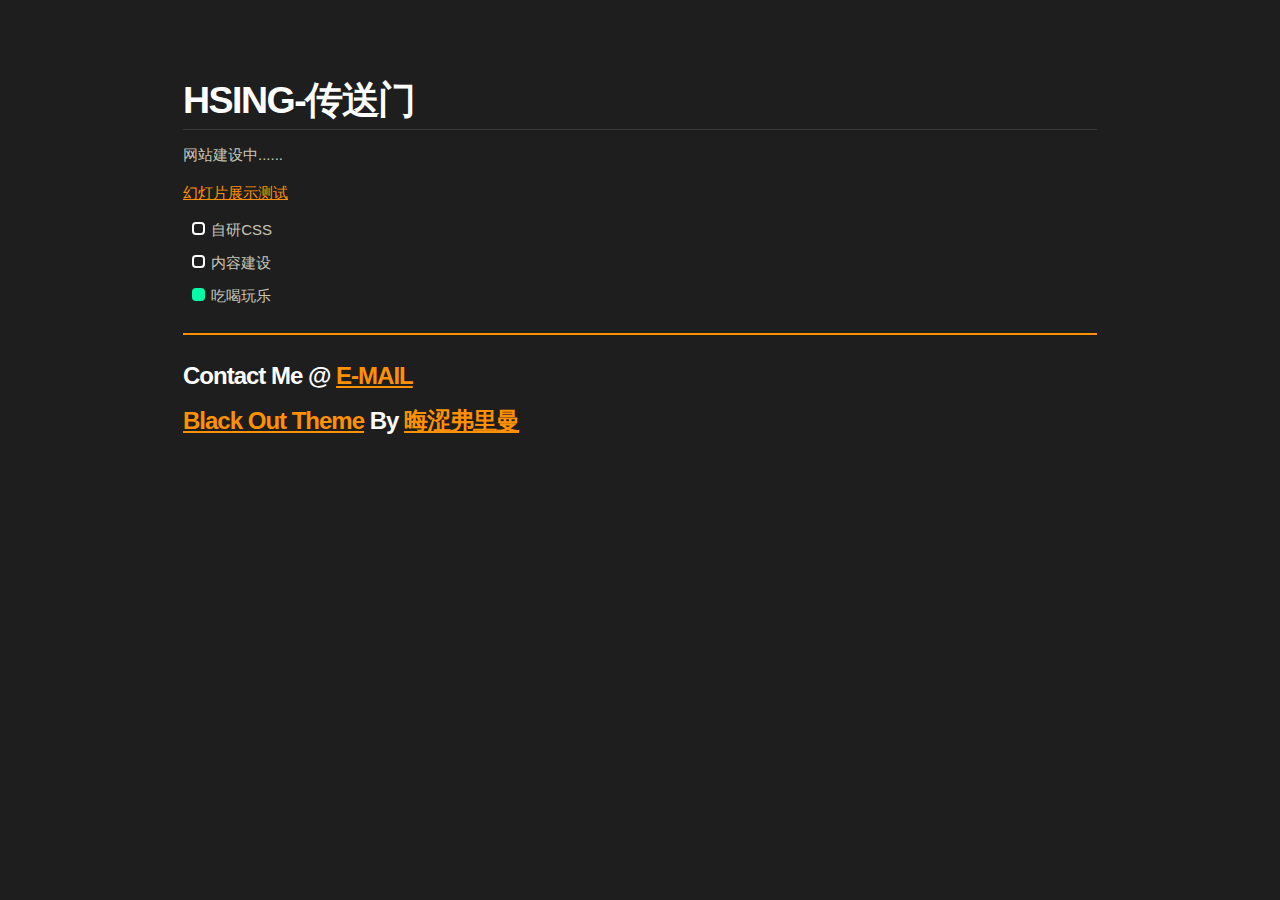
<file: res/index.html>
<!doctype html>
<html>
<head>
<meta charset='UTF-8'><meta name='viewport' content='width=device-width initial-scale=1'>

<style type='text/css'>html {overflow-x: initial !important;}:root { --bg-color: #ffffff; --text-color: #333333; --select-text-bg-color: #B5D6FC; --select-text-font-color: auto; --monospace: "Lucida Console",Consolas,"Courier",monospace; --title-bar-height: 20px; }
.mac-os-11 { --title-bar-height: 28px; }
html { font-size: 14px; background-color: var(--bg-color); color: var(--text-color); font-family: "Helvetica Neue", Helvetica, Arial, sans-serif; -webkit-font-smoothing: antialiased; }
h1, h2, h3, h4, h5 { white-space: pre-wrap; }
body { margin: 0px; padding: 0px; height: auto; inset: 0px; font-size: 1rem; line-height: 1.42857; overflow-x: hidden; background: inherit; }
iframe { margin: auto; }
a.url { word-break: break-all; }
a:active, a:hover { outline: 0px; }
.in-text-selection, ::selection { text-shadow: none; background: var(--select-text-bg-color); color: var(--select-text-font-color); }
#write { margin: 0px auto; height: auto; width: inherit; word-break: normal; overflow-wrap: break-word; position: relative; white-space: normal; overflow-x: visible; padding-top: 36px; }
#write.first-line-indent p { text-indent: 2em; }
#write.first-line-indent li p, #write.first-line-indent p * { text-indent: 0px; }
#write.first-line-indent li { margin-left: 2em; }
.for-image #write { padding-left: 8px; padding-right: 8px; }
body.typora-export { padding-left: 30px; padding-right: 30px; }
.typora-export .footnote-line, .typora-export li, .typora-export p { white-space: pre-wrap; }
.typora-export .task-list-item input { pointer-events: none; }
@media screen and (max-width: 500px) {
  body.typora-export { padding-left: 0px; padding-right: 0px; }
  #write { padding-left: 20px; padding-right: 20px; }
}
#write li > figure:last-child { margin-bottom: 0.5rem; }
#write ol, #write ul { position: relative; }
img { max-width: 100%; vertical-align: middle; image-orientation: from-image; }
button, input, select, textarea { color: inherit; font: inherit; }
input[type="checkbox"], input[type="radio"] { line-height: normal; padding: 0px; }
*, ::after, ::before { box-sizing: border-box; }
#write h1, #write h2, #write h3, #write h4, #write h5, #write h6, #write p, #write pre { width: inherit; }
#write h1, #write h2, #write h3, #write h4, #write h5, #write h6, #write p { position: relative; }
p { line-height: inherit; }
h1, h2, h3, h4, h5, h6 { break-after: avoid-page; break-inside: avoid; orphans: 4; }
p { orphans: 4; }
h1 { font-size: 2rem; }
h2 { font-size: 1.8rem; }
h3 { font-size: 1.6rem; }
h4 { font-size: 1.4rem; }
h5 { font-size: 1.2rem; }
h6 { font-size: 1rem; }
.md-math-block, .md-rawblock, h1, h2, h3, h4, h5, h6, p { margin-top: 1rem; margin-bottom: 1rem; }
.hidden { display: none; }
.md-blockmeta { color: rgb(204, 204, 204); font-weight: 700; font-style: italic; }
a { cursor: pointer; }
sup.md-footnote { padding: 2px 4px; background-color: rgba(238, 238, 238, 0.7); color: rgb(85, 85, 85); border-radius: 4px; cursor: pointer; }
sup.md-footnote a, sup.md-footnote a:hover { color: inherit; text-transform: inherit; text-decoration: inherit; }
#write input[type="checkbox"] { cursor: pointer; width: inherit; height: inherit; }
figure { overflow-x: auto; margin: 1.2em 0px; max-width: calc(100% + 16px); padding: 0px; }
figure > table { margin: 0px; }
thead, tr { break-inside: avoid; break-after: auto; }
thead { display: table-header-group; }
table { border-collapse: collapse; border-spacing: 0px; width: 100%; overflow: auto; break-inside: auto; text-align: left; }
table.md-table td { min-width: 32px; }
.CodeMirror-gutters { border-right: 0px; background-color: inherit; }
.CodeMirror-linenumber { user-select: none; }
.CodeMirror { text-align: left; }
.CodeMirror-placeholder { opacity: 0.3; }
.CodeMirror pre { padding: 0px 4px; }
.CodeMirror-lines { padding: 0px; }
div.hr:focus { cursor: none; }
#write pre { white-space: pre-wrap; }
#write.fences-no-line-wrapping pre { white-space: pre; }
#write pre.ty-contain-cm { white-space: normal; }
.CodeMirror-gutters { margin-right: 4px; }
.md-fences { font-size: 0.9rem; display: block; break-inside: avoid; text-align: left; overflow: visible; white-space: pre; background: inherit; position: relative !important; }
.md-fences-adv-panel { width: 100%; margin-top: 10px; text-align: center; padding-top: 0px; padding-bottom: 8px; overflow-x: auto; }
#write .md-fences.mock-cm { white-space: pre-wrap; }
.md-fences.md-fences-with-lineno { padding-left: 0px; }
#write.fences-no-line-wrapping .md-fences.mock-cm { white-space: pre; overflow-x: auto; }
.md-fences.mock-cm.md-fences-with-lineno { padding-left: 8px; }
.CodeMirror-line, twitterwidget { break-inside: avoid; }
svg { break-inside: avoid; }
.footnotes { opacity: 0.8; font-size: 0.9rem; margin-top: 1em; margin-bottom: 1em; }
.footnotes + .footnotes { margin-top: 0px; }
.md-reset { margin: 0px; padding: 0px; border: 0px; outline: 0px; vertical-align: top; background: 0px 0px; text-decoration: none; text-shadow: none; float: none; position: static; width: auto; height: auto; white-space: nowrap; cursor: inherit; -webkit-tap-highlight-color: transparent; line-height: normal; font-weight: 400; text-align: left; box-sizing: content-box; direction: ltr; }
li div { padding-top: 0px; }
blockquote { margin: 1rem 0px; }
li .mathjax-block, li p { margin: 0.5rem 0px; }
li blockquote { margin: 1rem 0px; }
li { margin: 0px; position: relative; }
blockquote > :last-child { margin-bottom: 0px; }
blockquote > :first-child, li > :first-child { margin-top: 0px; }
.footnotes-area { color: rgb(136, 136, 136); margin-top: 0.714rem; padding-bottom: 0.143rem; white-space: normal; }
#write .footnote-line { white-space: pre-wrap; }
@media print {
  body, html { border: 1px solid transparent; height: 99%; break-after: avoid; break-before: avoid; font-variant-ligatures: no-common-ligatures; }
  #write { margin-top: 0px; border-color: transparent !important; padding-top: 0px !important; padding-bottom: 0px !important; }
  .typora-export * { -webkit-print-color-adjust: exact; }
  .typora-export #write { break-after: avoid; }
  .typora-export #write::after { height: 0px; }
  .is-mac table { break-inside: avoid; }
  #write > p:nth-child(1) { margin-top: 0px; }
  .typora-export-show-outline .typora-export-sidebar { display: none; }
  figure { overflow-x: visible; }
}
.footnote-line { margin-top: 0.714em; font-size: 0.7em; }
a img, img a { cursor: pointer; }
pre.md-meta-block { font-size: 0.8rem; min-height: 0.8rem; white-space: pre-wrap; background: rgb(204, 204, 204); display: block; overflow-x: hidden; }
p > .md-image:only-child:not(.md-img-error) img, p > img:only-child { display: block; margin: auto; }
#write.first-line-indent p > .md-image:only-child:not(.md-img-error) img { left: -2em; position: relative; }
p > .md-image:only-child { display: inline-block; width: 100%; }
#write .MathJax_Display { margin: 0.8em 0px 0px; }
.md-math-block { width: 100%; }
.md-math-block:not(:empty)::after { display: none; }
.MathJax_ref { fill: currentcolor; }
[contenteditable="true"]:active, [contenteditable="true"]:focus, [contenteditable="false"]:active, [contenteditable="false"]:focus { outline: 0px; box-shadow: none; }
.md-task-list-item { position: relative; list-style-type: none; }
.task-list-item.md-task-list-item { padding-left: 0px; }
.md-task-list-item > input { position: absolute; top: 0px; left: 0px; margin-left: -1.2em; margin-top: calc(1em - 10px); border: none; }
.math { font-size: 1rem; }
.md-toc { min-height: 3.58rem; position: relative; font-size: 0.9rem; border-radius: 10px; }
.md-toc-content { position: relative; margin-left: 0px; }
.md-toc-content::after, .md-toc::after { display: none; }
.md-toc-item { display: block; color: rgb(65, 131, 196); }
.md-toc-item a { text-decoration: none; }
.md-toc-inner:hover { text-decoration: underline; }
.md-toc-inner { display: inline-block; cursor: pointer; }
.md-toc-h1 .md-toc-inner { margin-left: 0px; font-weight: 700; }
.md-toc-h2 .md-toc-inner { margin-left: 2em; }
.md-toc-h3 .md-toc-inner { margin-left: 4em; }
.md-toc-h4 .md-toc-inner { margin-left: 6em; }
.md-toc-h5 .md-toc-inner { margin-left: 8em; }
.md-toc-h6 .md-toc-inner { margin-left: 10em; }
@media screen and (max-width: 48em) {
  .md-toc-h3 .md-toc-inner { margin-left: 3.5em; }
  .md-toc-h4 .md-toc-inner { margin-left: 5em; }
  .md-toc-h5 .md-toc-inner { margin-left: 6.5em; }
  .md-toc-h6 .md-toc-inner { margin-left: 8em; }
}
a.md-toc-inner { font-size: inherit; font-style: inherit; font-weight: inherit; line-height: inherit; }
.footnote-line a:not(.reversefootnote) { color: inherit; }
.reversefootnote { font-family: ui-monospace, sans-serif; }
.md-attr { display: none; }
.md-fn-count::after { content: "."; }
code, pre, samp, tt { font-family: var(--monospace); }
kbd { margin: 0px 0.1em; padding: 0.1em 0.6em; font-size: 0.8em; color: rgb(36, 39, 41); background: rgb(255, 255, 255); border: 1px solid rgb(173, 179, 185); border-radius: 3px; box-shadow: rgba(12, 13, 14, 0.2) 0px 1px 0px, rgb(255, 255, 255) 0px 0px 0px 2px inset; white-space: nowrap; vertical-align: middle; }
.md-comment { color: rgb(162, 127, 3); opacity: 0.6; font-family: var(--monospace); }
code { text-align: left; vertical-align: initial; }
a.md-print-anchor { white-space: pre !important; border-width: initial !important; border-style: none !important; border-color: initial !important; display: inline-block !important; position: absolute !important; width: 1px !important; right: 0px !important; outline: 0px !important; background: 0px 0px !important; text-decoration: initial !important; text-shadow: initial !important; }
.os-windows.monocolor-emoji .md-emoji { font-family: "Segoe UI Symbol", sans-serif; }
.md-diagram-panel > svg { max-width: 100%; }
[lang="flow"] svg, [lang="mermaid"] svg { max-width: 100%; height: auto; }
[lang="mermaid"] .node text { font-size: 1rem; }
table tr th { border-bottom: 0px; }
video { max-width: 100%; display: block; margin: 0px auto; }
iframe { max-width: 100%; width: 100%; border: none; }
.highlight td, .highlight tr { border: 0px; }
mark { background: rgb(255, 255, 0); color: rgb(0, 0, 0); }
.md-html-inline .md-plain, .md-html-inline strong, mark .md-inline-math, mark strong { color: inherit; }
.md-expand mark .md-meta { opacity: 0.3 !important; }
mark .md-meta { color: rgb(0, 0, 0); }
@media print {
  .typora-export h1, .typora-export h2, .typora-export h3, .typora-export h4, .typora-export h5, .typora-export h6 { break-inside: avoid; }
}
.md-diagram-panel .messageText { stroke: none !important; }
.md-diagram-panel .start-state { fill: var(--node-fill); }
.md-diagram-panel .edgeLabel rect { opacity: 1 !important; }
.md-fences.md-fences-math { font-size: 1em; }
.md-fences-advanced:not(.md-focus) { padding: 0px; white-space: nowrap; border: 0px; }
.md-fences-advanced:not(.md-focus) { background: inherit; }
.typora-export-show-outline .typora-export-content { max-width: 1440px; margin: auto; display: flex; flex-direction: row; }
.typora-export-sidebar { width: 300px; font-size: 0.8rem; margin-top: 80px; margin-right: 18px; }
.typora-export-show-outline #write { --webkit-flex: 2; flex: 2 1 0%; }
.typora-export-sidebar .outline-content { position: fixed; top: 0px; max-height: 100%; overflow: hidden auto; padding-bottom: 30px; padding-top: 60px; width: 300px; }
@media screen and (max-width: 1024px) {
  .typora-export-sidebar, .typora-export-sidebar .outline-content { width: 240px; }
}
@media screen and (max-width: 800px) {
  .typora-export-sidebar { display: none; }
}
.outline-content li, .outline-content ul { margin-left: 0px; margin-right: 0px; padding-left: 0px; padding-right: 0px; list-style: none; overflow-wrap: anywhere; }
.outline-content ul { margin-top: 0px; margin-bottom: 0px; }
.outline-content strong { font-weight: 400; }
.outline-expander { width: 1rem; height: 1.42857rem; position: relative; display: table-cell; vertical-align: middle; cursor: pointer; padding-left: 4px; }
.outline-expander::before { content: ""; position: relative; font-family: Ionicons; display: inline-block; font-size: 8px; vertical-align: middle; }
.outline-item { padding-top: 3px; padding-bottom: 3px; cursor: pointer; }
.outline-expander:hover::before { content: ""; }
.outline-h1 > .outline-item { padding-left: 0px; }
.outline-h2 > .outline-item { padding-left: 1em; }
.outline-h3 > .outline-item { padding-left: 2em; }
.outline-h4 > .outline-item { padding-left: 3em; }
.outline-h5 > .outline-item { padding-left: 4em; }
.outline-h6 > .outline-item { padding-left: 5em; }
.outline-label { cursor: pointer; display: table-cell; vertical-align: middle; text-decoration: none; color: inherit; }
.outline-label:hover { text-decoration: underline; }
.outline-item:hover { border-color: rgb(245, 245, 245); background-color: var(--item-hover-bg-color); }
.outline-item:hover { margin-left: -28px; margin-right: -28px; border-left: 28px solid transparent; border-right: 28px solid transparent; }
.outline-item-single .outline-expander::before, .outline-item-single .outline-expander:hover::before { display: none; }
.outline-item-open > .outline-item > .outline-expander::before { content: ""; }
.outline-children { display: none; }
.info-panel-tab-wrapper { display: none; }
.outline-item-open > .outline-children { display: block; }
.typora-export .outline-item { padding-top: 1px; padding-bottom: 1px; }
.typora-export .outline-item:hover { margin-right: -8px; border-right: 8px solid transparent; }
.typora-export .outline-expander::before { content: "+"; font-family: inherit; top: -1px; }
.typora-export .outline-expander:hover::before, .typora-export .outline-item-open > .outline-item > .outline-expander::before { content: "−"; }
.typora-export-collapse-outline .outline-children { display: none; }
.typora-export-collapse-outline .outline-item-open > .outline-children, .typora-export-no-collapse-outline .outline-children { display: block; }
.typora-export-no-collapse-outline .outline-expander::before { content: "" !important; }
.typora-export-show-outline .outline-item-active > .outline-item .outline-label { font-weight: 700; }
.md-inline-math-container mjx-container { zoom: 0.95; }
mjx-container { break-inside: avoid; }
.md-alert.md-alert-note { border-left-color: rgb(9, 105, 218); }
.md-alert.md-alert-important { border-left-color: rgb(130, 80, 223); }
.md-alert.md-alert-warning { border-left-color: rgb(154, 103, 0); }
.md-alert.md-alert-tip { border-left-color: rgb(31, 136, 61); }
.md-alert.md-alert-caution { border-left-color: rgb(207, 34, 46); }
.md-alert { padding: 0px 1em; margin-bottom: 16px; color: inherit; border-left: 0.25em solid rgb(0, 0, 0); }
.md-alert-text-note { color: rgb(9, 105, 218); }
.md-alert-text-important { color: rgb(130, 80, 223); }
.md-alert-text-warning { color: rgb(154, 103, 0); }
.md-alert-text-tip { color: rgb(31, 136, 61); }
.md-alert-text-caution { color: rgb(207, 34, 46); }
.md-alert-text { font-size: 0.9rem; font-weight: 700; }
.md-alert-text svg { fill: currentcolor; position: relative; top: 0.125em; margin-right: 1ch; overflow: visible; }
.md-alert-text-container::after { content: attr(data-text); text-transform: capitalize; pointer-events: none; margin-right: 1ch; }


:root {
  --mermaid-theme: night;
}

[lang='mermaid'] .label {
  color: #333;
}

/* CSS Document */

/** code highlight */

.cm-s-inner .cm-variable,
.cm-s-inner .cm-operator,
.cm-s-inner .cm-property {
    color: #b8bfc6;
}

.cm-s-inner .cm-keyword {
    color: #C88FD0;
}

.cm-s-inner .cm-tag {
    color: #f4df6a;
}

.cm-s-inner .cm-attribute {
    color: #7575E4;
}

.CodeMirror div.CodeMirror-cursor {
    border-left: 1px solid #b8bfc6;
    z-index: 3;
}

.cm-s-inner .cm-string {
    color: #D26B6B;
}

.cm-s-inner .cm-comment,
.cm-s-inner.cm-comment {
    color: #DA924A;
}

.cm-s-inner .cm-header,
.cm-s-inner .cm-def,
.cm-s-inner.cm-header,
.cm-s-inner.cm-def {
    color: #8d8df0;
}

.cm-s-inner .cm-quote,
.cm-s-inner.cm-quote {
    color: #57ac57;
}

.cm-s-inner .cm-hr {
    color: #d8d5d5;
}

.cm-s-inner .cm-link {
    color: #d3d3ef;
}

.cm-s-inner .cm-negative {
    color: #d95050;
}

.cm-s-inner .cm-positive {
    color: #50e650;
}

.cm-s-inner .cm-string-2 {
    color: #f50;
}

.cm-s-inner .cm-meta,
.cm-s-inner .cm-qualifier {
    color: #b7b3b3;
}

.cm-s-inner .cm-builtin {
    color: #f3b3f8;
}

.cm-s-inner .cm-bracket {
    color: #997;
}

.cm-s-inner .cm-atom,
.cm-s-inner.cm-atom {
    color: #84B6CB;
}

.cm-s-inner .cm-number {
    color: #64AB8F;
}

.cm-s-inner .cm-variable {
    color: #b8bfc6;
}

.cm-s-inner .cm-variable-2 {
    color: #9FBAD5;
}

.cm-s-inner .cm-variable-3 {
    color: #1cc685;
}

.CodeMirror-selectedtext,
.CodeMirror-selected {
    background: #e37d00;
    color: #fff !important;
    text-shadow: none;
}

.CodeMirror-gutters {
    border-right: none;
}@import "";
@import "";

:root {
    --of-theme-color: #ff9100;
    --of-theme-color-dark: #4b4b46;
    --of-darkest-color: #2d2d2d;
    --of-darker-color: #1e1e1e;
    --of-dark-color: #292929;
    --of-dark-color2: #202020;
    --of-dark-color3:#404040;
    --of-dark-color4:#232323;
    --of-dark-color5:#222222;
    --of-dark-color6:#1b1b1b;
    --of-strong: white;
    --of-strong-code: #00ffa6;
    --of-font-size: 15px; /*字体大小*/
    --of-selection: #4a89dc;
    --of-selection-text: white;
    --of-text-color: #c6c5b8;

    --bg-color: var(--of-darker-color);
    /* 侧边栏颜色 */
    --side-bar-bg-color: var(--of-darkest-color);
    --text-color: var(--of-text-color);
    /* 这才是文字颜色 */
    --text-color-main: var(--of-text-color);
    /* 选中文字的颜色 */
    --select-text-bg-color: var(--of-theme-color-dark);
    /* 被激活的目录背景 */
    --item-hover-bg-color: var(--of-dark-color3);
    --control-text-color: #b7b7b7;
    --control-text-hover-color: #fff;
    --window-border: 1px solid #333;
    /* 被激活的文件背景 */
    --active-file-bg-color: var(--of-dark-color4);
    --active-file-border-color: var(--of-theme-color);
    --primary-color: var(--of-theme-color);
    --active-file-text-color: #fff;
    --item-hover-text-color: #fff;
    /* 编辑HTML文件 */
    --rawblock-edit-panel-bd: var(--of-dark-color);
    --search-select-bg-color: #3c3c3c;
    
    --code-bg-color:  var(--of-dark-color);
    /* --code-bg-color: #31302e; */
    --footer-bg-color: var(--side-bar-bg-color);
    --table-bg-darker-color:   var(--of-dark-color2);
    --table-bg-color:   var(--of-dark-color5);
    --table-bg-color2:   var(--of-darkest-color);
    --table-thead-color: var(--of-dark-color6);
    --md-code-color: var(--of-strong-code);
    --table-edit-color: var(--of-darkest-color);
    --task-list-border-color: #ffffff;
    --task-list-black-border-color: #000000;
    /* --task-list-bg-color: rgb(176, 21, 21); */
    --task-list-checked-color: #00ffa6;
    /* 设置导航栏选中的背景颜色 */
    --nav-group-item-color: var(--of-theme-color-dark);
    --select-background: var(--of-theme-color-dark);
    --other-main-color: var(--of-theme-color);
    --hover-color: var(--of-dark-color2);
    /* 引用的背景颜色 */
    --blockquote-color: var(--of-dark-color);
    /* 源代码被激活的颜色 */
    --codemirror-color: var(--of-dark-color);
    /* 右键菜单按下 */
    --menu-item-container-btn-hover: var(--of-dark-color2);
    /* 右键菜单按钮边框 */
    --menu-item-container-btn: var(--of-theme-color-dark);
    /* 右键菜单和字数统计 */
    --context-menu-color: var(--of-darkest-color);
    /* tooltip颜色（右键菜单按按钮时显示提示的颜色） */
    --tooltip-color: var(--of-darkest-color);
    /* tooltip文字颜色*/
    --tooltip-text-color: white;
    /* 滚动条颜色 */
    --scrollbar-color: var(--of-theme-color-dark);
    /* 源代码模式光标 */
    --code-cursor-color: var(--of-theme-color);
    /* 返回按钮 */
    --back-btn-color: var(--of-theme-color);
    /* 高亮文字颜色 */
    --highlight-text-color: var(--of-darker-color);
    /* 距离底部 */
    --write-padding-bottom: 400px;

    --ofcodetext: Inconsolata, Consolas, Menlo, Monaco, "Andale Mono WT", "Andale Mono", "Lucida Console", "DejaVu Sans Mono", "Bitstream Vera Sans Mono", "Courier New", Courier, monospace;
    --oftext: -apple-system, BlinkMacSystemFont, "Segoe UI", Helvetica, Arial, sans-serif, "Apple Color Emoji", "Segoe UI Emoji", "Segoe UI Symbol";

    --text-font: var(--oftext); /*正文字体*/
    --title-font: var(--oftext); /*标题字体*/
    --text-line-height: 1.7; /*正文行间距*/
    --code-line-height: 1.6; /*代码块行间距*/
    --p-spacing: 0.8rem; /*段间距*/

}

/* [base64] */

html {
    font-size: var(--of-font-size);
    -webkit-font-smoothing: antialiased;
}

html,
body {
    -webkit-text-size-adjust: 100%;
    -ms-text-size-adjust: 100%;
    background: var(--bg-color);
    fill: currentColor;
    line-height: var(--text-line-height);
}

#write {
    max-width: 914px;
    padding-bottom: var(--write-padding-bottom);
}


@media only screen and (min-width: 1400px) {
	#write {
		max-width: 1024px;
	}
}

@media only screen and (min-width: 1800px) {
	#write {
		max-width: 1200px;
	}
}

html,
body,
button,
input,
select,
textarea,
div.code-tooltip-content {
    /* color: #d0d0d0; */
    color: var(--text-color-main);
    border-color: transparent;
}

div.code-tooltip,
.md-hover-tip .md-arrow:after {
    background: var(--code-bg-color);
}

.native-window #md-notification {
    border: 1px solid  var(--select-background);
}

.popover.bottom > .arrow:after {
    border-bottom-color: var(--code-bg-color);
}

html,
body,
button,
input,
select,
textarea {
    font-family: var(--text-font);
}

hr {
    height: 2px;
    border: 0;
    margin: 24px 0 !important;
}

h1,
h2,
h3,
h4,
h5,
h6 {
    font-family: var(--title-font);
    font-weight: bold;
    clear: both;
    -ms-word-wrap: break-word;
    word-wrap: break-word;
    margin: 0;
    padding: 0;
    color: white;
    line-height: 1.4;
}

h1 {
    font-size: 2.5rem;
    margin-bottom: var(--p-spacing);
    letter-spacing: -1.5px;
    padding-bottom: 0.2rem;
    border-bottom: 1px solid #383838;
    margin-top: 1em;
}

h2 {
    font-size: 1.63rem;
    margin-bottom: var(--p-spacing);
    letter-spacing: -1px;
    font-weight: bold;
}

h3 {
    font-size: 1.6rem;
    margin-bottom: var(--p-spacing);
    letter-spacing: -1px;
    font-weight: bold;
}

h4 {
    font-size: 1.12rem;
    margin-bottom: var(--p-spacing);
}

h5 {
    font-size: 0.97rem;
    margin-bottom: var(--p-spacing);
    font-weight: bold;
}

h6 {
    font-size: 0.93rem;
    margin-bottom: var(--p-spacing);
    color: #d3d3d3;
}

img {
    border-radius: 8px;
    border-left: none !important;
    border-right: none !important;
    max-width: 60%;
}

@media (max-width: 800px) {
    img {
        max-width: 100%;
    }
}

@media (min-width: 980px) {
    h3.md-focus:before,
    h4.md-focus:before,
    h5.md-focus:before,
    h6.md-focus:before {
        color: #ddd;
        border: 1px solid #ddd;
        border-radius: 3px;
        position: absolute;
        left: -1.642857143rem;
        top: .357142857rem;
        float: left;
        font-size: 9px;
        padding-left: 2px;
        padding-right: 2px;
        vertical-align: bottom;
        font-weight: normal;
        line-height: normal;
    }

    h3.md-focus:before {
        content: 'h3';
    }

    h4.md-focus:before {
        content: 'h4';
    }

    h5.md-focus:before {
        content: 'h5';
        top: 0px;
    }

    h6.md-focus:before {
        content: 'h6';
        top: 0px;
    }
}

a {
    text-decoration: none;
    outline: 0;
}

a:hover {
    outline: 0;
}

a:focus {
    outline: thin dotted;
}

sup.md-footnote {
    background-color: #555;
    color: #ddd;
}

p {
    -ms-word-wrap: break-word;
    word-wrap: break-word;
}

p,
ul,
dd,
ol,
hr,
address,
pre,
table,
iframe,
.wp-caption,
.wp-audio-shortcode,
.wp-video-shortcode {
    margin-top: 0;
    margin-bottom: var(--p-spacing);
    /* 24px */
}

audio:not([controls]) {
    display: none;
}

[hidden] {
    display: none;
}

::-moz-selection {
    background:  var(--of-selection);
    color:  var(--of-selection-text);
    text-shadow: none;
}

*.in-text-selection,
::selection {
    background: var(--of-selection);
    color:  var(--of-selection-text);
    text-shadow: none;
}

ul,
ol {
    padding: 0 0 0 1.875rem;
    /* 30px */
}

ul {
    list-style: square;
}

ol {
    list-style: decimal;
}

ul ul,
ol ol,
ul ol,
ol ul {
    margin: 0;
}

b,
th,
dt,
strong {
    font-weight: bold;
    color: var(--of-strong);
}

i,
em,
dfn,
cite {
    font-style: italic;
}

blockquote {
    padding: 20px;
    position: relative;
    border-radius: 8px;
    border: 1px solid var(--primary-color);
    /* background-color: var(--background-color); */
    box-shadow: 0 2 px4px rgba(0, 0, 0, 0.1);
    font-size: 16px;
    line-height: 1.5;
    /* color: var(--text-color); */
    color: white
}

blockquote::before {
    content: "";
    position: absolute;
    top: -8px;
    left: -8px;
    width: 16px;
    height: 16px;
    border-radius: 5px;
    background-color: var(--primary-color);
    transform: rotate(45deg);
}

pre,
code,
kbd,
tt,
var {
    font-size: 0.9rem;
    font-family: var(--ofcodetext);
}

code,
tt,
var {
    background: rgba(255, 255, 255, 0.05);
    color: var(--md-code-color);
    border-radius: 0.2rem;
}

kbd {
    padding: 2px 4px;
    font-size: 90%;
    color: #fff;
    background-color: var(--code-bg-color);
    border-radius: 3px;
    box-shadow: inset 0 -1px 0 rgba(0,0,0,.25);
}

/* pre.md-fences {
    padding: 10px 10px 10px 30px;
    margin-bottom: 20px;
    background: #31302e;
} */
pre.md-fences {
    font-size: 1rem;
    padding: 0.5rem !important;
    border-radius: 8px;
    word-wrap: normal;
    background-color: var(--code-bg-color);
    border: none;
    font-family: var(--ofcodetext);
}

.CodeMirror-gutters {
    background: var(--code-bg-color);
    border-right: 1px solid transparent;
}

.enable-diagrams pre.md-fences[lang="sequence"] .code-tooltip,
.enable-diagrams pre.md-fences[lang="flow"] .code-tooltip,
.enable-diagrams pre.md-fences[lang="mermaid"] .code-tooltip {
    bottom: -2.2em;
    right: 4px;
}

code,
kbd,
tt,
var {
    padding: 0.2rem 0.4rem;
}

table {
    max-width: 100%;
    width: 100%;
    border-collapse: collapse;
    border-spacing: 0;
}

th,
td {
    padding: 5px 10px;
    vertical-align: top;
}

a {
    -webkit-transition: all .2s ease-in-out;
    transition: all .2s ease-in-out;
}

hr {
    background: var(--other-main-color);
    /* 下划线颜色 */
    /* variable */
}

a {
    color: var(--primary-color);
    text-decoration: underline;
}

a:hover {
    color: #fff;
}

.md-inline-math script {
    color: #81b1db;
}

/* 高亮颜色 */

mark {
    background: var(--other-main-color);
    color: var(--highlight-text-color);
    padding: 0.2rem 0.4rem;
    border-radius: 0.2rem;
    box-decoration-break: clone;
    -webkit-box-decoration-break: clone;
}

mark a,
mark .md-content.md-url {
    color: var(--highlight-text-color);
}

mark a:hover {
    color: white;
}

mark code {
    color: var(--highlight-text-color);
    border-radius: 0.2rem;
    border: 1px solid var(--highlight-text-color);
    background: none;
    padding: 0.1rem 0.35rem;
}

table a {
    color: var(--primary-color);
    /* variable */
}

table tr {
    border-top: 1px solid #212121;
    margin: 0;
    padding: 0;
}
table tr th {
    font-weight: bold;
    color: var(--other-main-color);
    border: 1px solid #383838;
    border-bottom: 0;
    text-align: left;
    margin: 0;
    padding: 6px 13px;
}
table tr td {
    border: 1px solid #383838;
    text-align: left;
    margin: 0;
    padding: 6px 13px;
}
table tr th:first-child,
table tr td:first-child {
    margin-top: 0;
}
table tr th:last-child,
table tr td:last-child {
    margin-bottom: 0;
}

table img {
    border-radius: 8px;
    border-left: none !important;
    border-right: none !important;
    max-width: 100%;
}

/* th,
td {
    border: solid 1px #544e47;
} */


/* 设置表格头部行的样式 */
th,

th {
    background-color: var(--table-thead-color);
}

/* 设置奇偶行的背景颜色 */

tr:nth-child(2n) {
    background-color: var(--table-bg-darker-color);
}

tr:nth-child(2n + 1) {
    background-color: var(--table-bg-color);
}

.task-list {
    padding-left: 0;
}

.md-task-list-item {
    padding-left: 1.25rem;
}

.md-task-list-item > input {
    top: auto;
}

.md-task-list-item > input:before {
    content: "";
    display: inline-block;
    width: 0.875rem;
    height: 0.875rem;
    vertical-align: middle;
    text-align: center;
    border: 2px solid var(--task-list-border-color);
    /* background-color: var(--task-list-bg-color); */
    margin-top: -0.4rem;
    border-radius: 4px
}


.md-task-list-item > input:checked:before,
.md-task-list-item > input[checked]:before {
    /* content: '\2713';
    font-size: 0.625rem;
    line-height: 0.625rem;
    color: var(--task-list-checked-color); */
    background-color: var(--task-list-checked-color);
    border-radius: 4px;
    border: 2px solid var(----task-list-black-border-color);
}



/** quick open **/
.auto-suggest-container {
    border: 0px;
    background-color: var(--select-background);
}

#typora-quick-open {
    background-color: var(--select-background);
}

#typora-quick-open input{
    background-color: var(--select-background);
    border: 0;
    border-bottom: 1px solid grey;
}

.typora-quick-open-item {
    background-color: inherit;
    color: inherit;
}

.typora-quick-open-item.active,
.typora-quick-open-item:hover {
    background-color: var(--other-main-color);
    color: white;
}

.typora-quick-open-item:hover {
    background-color:  var(--of-theme-color-dark);
}

.typora-search-spinner > div {
  background-color: #fff;
}

/* #write pre.md-meta-block {
    border-bottom: 1px dashed #ccc;
    background: transparent;
    padding-bottom: 0.6em;
    line-height: 1.6em;
} */
#write pre.md-meta-block {
    font-size: 0.8rem;
    border: 1px dashed #ccc;
    border-color: var(--primary-color);
    padding: 1rem;
    border-radius: 8px;
    line-height: 1.45;
    background: transparent;
    font-family: var(--ofcodetext);
}

.btn,
.btn .btn-default {
    background: transparent;
    color: #b8bfc6;
}

.ty-table-edit {
    border-top: 1px solid gray;
    background-color: var(--table-edit-color);
}

.popover-title {
    background: transparent;
}

.md-image>.md-meta {
    color: #BBBBBB;
    background: transparent;
}

.md-expand.md-image>.md-meta {
    color: #DDD;
}

#write>h3:before,
#write>h4:before,
#write>h5:before,
#write>h6:before {
    border: none;
    border-radius: 0px;
    color: #888;
    text-decoration: underline;
    left: -1.4rem;
    top: 0.2rem;
}

#write>h3.md-focus:before {
    top: 2px;
}

#write>h4.md-focus:before {
    top: 2px;
}

.md-toc-item {
    color: #A8C2DC;
}

#write div.md-toc-tooltip {
    background-color:  var(--select-background);
}

.dropdown-menu .btn:hover,
.dropdown-menu .btn:focus,
.md-toc .btn:hover,
.md-toc .btn:focus {
    color: white;
    background: black;
}

#toc-dropmenu {
    background:  var(--select-background);
    border: 1px solid rgba(253, 253, 253, 0.15);
}

#toc-dropmenu .divider {
    background-color: #9b9b9b;
}

.outline-expander:before {
    top: 2px;
}

#typora-sidebar {
    box-shadow: none;
    border-right: 1px dashed;
    border-right: none;
}

.sidebar-tabs {
    border-bottom:0;
}

#typora-sidebar:hover .outline-title-wrapper {
    border-left: 1px dashed;
}

.outline-title-wrapper .btn {
    color: inherit;
}

.outline-item:hover {
    border-color: var(--item-hover-bg-color);
    background-color: var(--item-hover-bg-color);
    color: white;
}

h1.md-focus .md-attr,
h2.md-focus .md-attr,
h3.md-focus .md-attr,
h4.md-focus .md-attr,
h5.md-focus .md-attr,
h6.md-focus .md-attr,
.md-header-span .md-attr {
    color: #8C8E92;
    display: inline;
}

.md-comment {
    color: var(--other-main-color);
    opacity: 0.8;
}

.md-inline-math svg {
    color: #c6c1b8;
}

#math-inline-preview .md-arrow:after {
    background: black;
}

/* 退出菜单 */

.modal-content {
    background: var(--bg-color);
    border-radius: 1rem;
    padding: 1rem;
}

.modal-title {
    font-size: 2.5rem;
}

.modal-content input {
    background-color: rgba(26, 21, 21, 0.51);
    color: white;
}

.modal-content .input-group-addon {
    color: white;
}

.modal-backdrop {
    background-color: rgba(174, 174, 174, 0.7);
}

.modal-content .btn-primary {
    border-color: var(--primary-color);
}

.modal-open .modal.fade.in {
    background: none;
    backdrop-filter: blur(5px);
    -webkit-backdrop-filter: blur(5px);
}

.md-table-resize-popover {
    background-color: var(--code-bg-color);
}

.form-inline .input-group .input-group-addon {
    color: white;
}

#md-searchpanel {
    border-bottom: 1px dashed grey;
}

/* 右键菜单和字数统计 */

.context-menu,
#spell-check-panel,
#footer-word-count-info {
    background-color:  var(--context-menu-color);
}

.context-menu.dropdown-menu .divider,
.dropdown-menu .divider {
    background-color: #777777;
    opacity: 1;
}

/* 页尾模糊 */

footer {
    backdrop-filter: saturate(120%) blur(20px) brightness(0.85);
    border: none !important;
    background: none;
    background-color: var(--footer-bg-color);
}
/* footer {
    color: inherit;
} */

@media (max-width: 1000px) {
    footer {
        border-top: none;
    }
    footer:hover {
        color: inherit;
    }
}

#file-info-file-path .file-info-field-value:hover {
    background-color: #555;
    color: #dedede;
}

.megamenu-content,
.megamenu-opened header {
    background: var(--bg-color);
}

.megamenu-menu-panel h2,
.megamenu-menu-panel h1 {
    color: inherit;
}

.long-btn {
    margin-bottom: 12px;
    margin-left: 2px;
    background-color: var(--of-darkest-color);
    border: 1px solid #383838;
    border-radius: 0.3rem;
    padding: 1rem;
    transition: background 0.2s, color 0.2s, box-shadow 0.2s;
}

.long-btn:hover {
    background-color: var(--other-main-color);
    color: black !important ;
}

#m-import-local:hover .preference-item-hint {
    color: black !important ;
}

.megamenu-menu-panel input[type='text'] {
    background: inherit;
    border: 0;
    border-bottom: 1px solid;
}

#recent-document-table {
    box-shadow: 0px 0px 10px rgba(0, 0, 0, 0.2);
}

#recent-file-panel {
    padding: 10px;
}

#recent-file-panel-action-btn {
    background: inherit;
    border: 1px grey solid;
}

#recent-file-panel thead tr {
    background-color: var(--table-thead-color);
}

#recent-file-panel tbody tr:nth-child(2n) {
    background-color: var(--table-bg-darker-color);
}

#recent-file-panel tbody tr:nth-child(2n + 1) {
    background-color: var(--table-bg-color);
}


.modal-footer .btn-default, 
.modal-footer .btn-primary,
.modal-footer .btn-default:not(:hover) {
    border: 1px solid;
    border-color: transparent;
    border-radius: 0.3rem !important;
}

/* #recent-file-panel-action-btn:hover {
    background-color: var(--hover-bg-color1);
} */

/* 一体化菜单 */

#megamenu-back-btn {
    border-color: transparent;
    color: var(--back-btn-color);
}

.megamenu-menu-header:hover {
    background-color: var(--item-hover-bg-color);
}

.megamenu-menu-panel .dropdown-menu > li > a {
    color: inherit;
    background-color: var(--select-background);
    text-decoration: none;
}

.megamenu-menu-panel table td:nth-child(1) {
    color: inherit;
    font-weight: bold;
}

.megamenu-menu-panel tbody tr:hover td:nth-child(1) {
    color: white;
}

/* .megamenu-menu-sidebar tbody tr:hover td:nth-child(1) {
    background-color: rgb(0, 0, 0);
} */
.megamenu-menu {
    background-color: var(--side-bar-bg-color);
}





.btn-primary {
    border: none;
    border-radius: 0.3rem;
    background-color: var(--other-main-color);
    color: white !important;
}

.btn-primary:hover,
.btn-primary:focus {
    color: white;
    background-color: var(--of-theme-color-dark) !important;
}

.btn-default:hover, .btn-default:focus, .btn-default.focus, .btn-default:active, .btn-default.active, .open > .dropdown-toggle.btn-default {
    /* color: white;
    border: 1px solid #ddd; */
    background-color: var(--of-theme-color-dark);
}

.modal-header {
    border-bottom: 0;
}

.modal-footer {
    border-top: 0;
}

.megamenu-menu-panel tbody tr:hover td:nth-child(2) {
    color: inherit;
}

.megamenu-menu-panel .btn {
    border: 1px solid #eee;
    background: transparent;
}

.mouse-hover .toolbar-icon.btn:hover,
#w-full.mouse-hover,
#w-pin.mouse-hover {
    background-color: inherit;
}

.typora-node::-webkit-scrollbar {
    width: 5px;
}

.typora-node::-webkit-scrollbar-thumb:vertical {
    background: rgba(250, 250, 250, 0.3);
}

.typora-node::-webkit-scrollbar-thumb:vertical:active {
    background: rgba(250, 250, 250, 0.5);
}

#w-unpin {
    background-color:  var(--other-main-color);
}

/* 放大缩小的颜色 */
#top-titlebar .toolbar-icon.btn:hover {
    color: var(--item-hover-text-color);
    background-color: var(--of-theme-color-dark);
}

/* 关闭按钮的颜色 */
#top-titlebar #w-close:hover {
    background-color: #e81123 !important;
}

#top-titlebar, #top-titlebar * {
    color: var(--item-hover-text-color);
}

.typora-sourceview-on #toggle-sourceview-btn,
#footer-word-count:hover,
.ty-show-word-count #footer-word-count {
    background: var(--hover-color);
    /* 字数统计按下去的颜色 */
}

#toggle-sourceview-btn:hover {
    color: white;
    background: var(--hover-color);
    /* 查看源代码按下去的颜色 */
}

/** focus mode */
.on-focus-mode .md-end-block:not(.md-focus):not(.md-focus-container) * {
    color: #686868 !important;
}

.on-focus-mode .md-end-block:not(.md-focus) img,
.on-focus-mode .md-task-list-item:not(.md-focus-container)>input {
    opacity: #686868 !important;
}

.on-focus-mode li[cid]:not(.md-focus-container){
    color: #686868;
}

.on-focus-mode .md-fences.md-focus .CodeMirror-code>*:not(.CodeMirror-activeline) *,
.on-focus-mode .CodeMirror.cm-s-inner:not(.CodeMirror-focused) * {
    color: #686868 !important;
}

.on-focus-mode .md-focus,
.on-focus-mode .md-focus-container {
    color: white;
}

.on-focus-mode #typora-source .CodeMirror-code>*:not(.CodeMirror-activeline) * {
    color: #686868 !important;
}


/*diagrams*/
#write .md-focus .md-diagram-panel {
    border: 1px solid white;
    margin-left: -1px;
    width: calc(100% + 2px);
}

/*diagrams*/
#write .md-focus.md-fences-with-lineno .md-diagram-panel {
    margin-left: auto;
}

.md-diagram-panel-error {
    color: #f1908e;
}

.active-tab-files #info-panel-tab-file,
.active-tab-files #info-panel-tab-file:hover,
.active-tab-outline #info-panel-tab-outline,
.active-tab-outline #info-panel-tab-outline:hover {
    color: white;
}

.sidebar-footer-item:hover,
.footer-item:hover {
    background: inherit;
    color: white;
}

.ty-side-sort-btn.active,
.ty-side-sort-btn:hover,
.selected-folder-menu-item a:after {
    color: white;
}

#sidebar-files-menu {
    border:solid 1px;
    box-shadow: 4px 4px 20px rgba(0, 0, 0, 0.79);
    background-color: var(--bg-color);
}

.file-list-item {
    border-bottom:none;
}

.file-list-item-summary {
    opacity: 1;
}

.file-list-item.active:first-child {
    border-top: none;
}

.file-node-background {
    height: 32px;
}

.file-library-node.active>.file-node-content,
.file-list-item.active {
    color: white;
    color: var(--active-file-text-color);
}

.file-library-node.active>.file-node-background{
    background-color: rgb(34, 34, 34);
    background-color: var(--active-file-bg-color);
}
.file-list-item.active {
    background-color: rgb(34, 34, 34);
    background-color: var(--active-file-bg-color);
}

#ty-tooltip {
    background-color:  var(--tooltip-color);
    color: var(--tooltip-text-color);
}

/* 右键菜单按下 */
.menu-item-container:hover {
    background-color: var(--menu-item-container-btn-hover);
}

/* 右键菜单按钮 */
.menu-item-container a.menu-style-btn {
    /* background: var(--menu-item-container-btn); */
    border: 1px solid;
    border-color: var(--menu-item-container-btn);
    border-radius: 5px;
}

.md-task-list-item>input {
    margin-left: -1.3em;
    margin-top: 0.3rem;
    -webkit-appearance: none;
}

.md-mathjax-midline {
    background-color:  var(--select-background);
    border-bottom: none;
}

footer.ty-footer {
    border-color: var(--select-background);
}

/* 偏好 */

.ty-preferences .btn-default {
    background: transparent;
}
.ty-preferences .btn-default:hover {
    background: var(--select-background);
}

.ty-preferences select {
    border: 1px solid #9a9a9a;
    height: 21px;
}

.ty-preferences .nav-group-item.active,
.export-item.active,
.export-items-list-control,
.export-detail {
    background: var(--item-hover-bg-color);
}

.ty-preferences input[type="search"] {
    border-color: var(--code-bg-color);
    background: var(--code-bg-color);
    line-height: 22px;
    border-radius: 6px;
    color: white;
}

.ty-preferences input[type="search"]:focus {
    box-shadow: none;
}

[data-is-directory="true"] .file-node-content {
    margin-bottom: 0;
}

.file-node-title {
    line-height: 22px;
}

.html-for-mac .file-node-open-state, .html-for-mac .file-node-icon {
    line-height: 26px;
}

/*滚动条*/

::-webkit-scrollbar {
    width: 8px;
}  

::-webkit-scrollbar-thumb {
    background: rgba(230, 230, 230, 0.30);
    border-radius: 3px;
    background-color: var(--scrollbar-color);
}

::-webkit-scrollbar-thumb:active {
    background: rgba(230, 230, 230, 0.50);
}

#typora-sidebar:hover div.sidebar-content-content::-webkit-scrollbar-thumb:horizontal {
    background: rgba(230, 230, 230, 0.30);
}

.nav-group-item:active {
    background-color:  var(--nav-group-item-color) !important;
}

.md-search-hit {
    background:  var(--select-background);
    color: white;
}

.md-search-hit * {
    color: white;
}

#md-searchpanel input {
    color: white;
}

.modal-backdrop.in {
    opacity: 1;
    backdrop-filter: blur(1px);
}

.clear-btn-icon {
    top: 8px;
}


/* 代码模式 */

.cm-s-typora-default .cm-header, 
.cm-s-typora-default .cm-property
{
    color: var(--other-main-color);
}

.CodeMirror.cm-s-typora-default div.CodeMirror-cursor{
    border-left: 3px solid var(--code-cursor-color);
}

.cm-s-typora-default .cm-comment {
    color: #ffffff;
}

.cm-s-typora-default .cm-string {
    color: #00bfff
}

.cm-s-typora-default .cm-atom, .cm-s-typora-default .cm-number {
    color: #aa00ff;
    font-style: italic;
}

.cm-s-typora-default .cm-link {
    color: #95B94B;
}

.cm-s-typora-default .CodeMirror-activeline-background {
    background: var(--codemirror-color);
}

.cm-s-typora-default .cm-comment, .cm-s-typora-default .cm-code {
	color: #e1bb8a;
}


</style><title>index</title>
</head>
<body class='typora-export'><div class='typora-export-content'>
<div id='write'  class=''><h1 id='hsing-传送门'><span>HSING-传送门</span></h1><p><span>网站建设中......</span></p><p><a href='./slide/index.html'><span>幻灯片展示测试</span></a></p><ul><li class='md-task-list-item task-list-item task-list-not-done' ><input type='checkbox' /><p><span>自研CSS</span></p></li><li class='md-task-list-item task-list-item task-list-not-done' ><input type='checkbox' /><p><span>内容建设</span></p></li><li class='md-task-list-item task-list-item task-list-done' ><input type='checkbox' checked/><p><span>吃喝玩乐</span></p></li></ul><hr /><h3 id='contact-me--e-mail'><span>Contact Me @ </span><a href='mailto:hsingyu.yen@icloud.com'><span>E-MAIL</span></a></h3><h3 id='black-out-theme-by-晦涩弗里曼'><a href='https://github.com/obscurefreeman/typora_theme_blackout'><span>Black Out Theme</span></a><span> By </span><a href='https://github.com/obscurefreeman'><span>晦涩弗里曼</span></a></h3><p>&nbsp;</p></div></div>
</body>
</html>
</file>
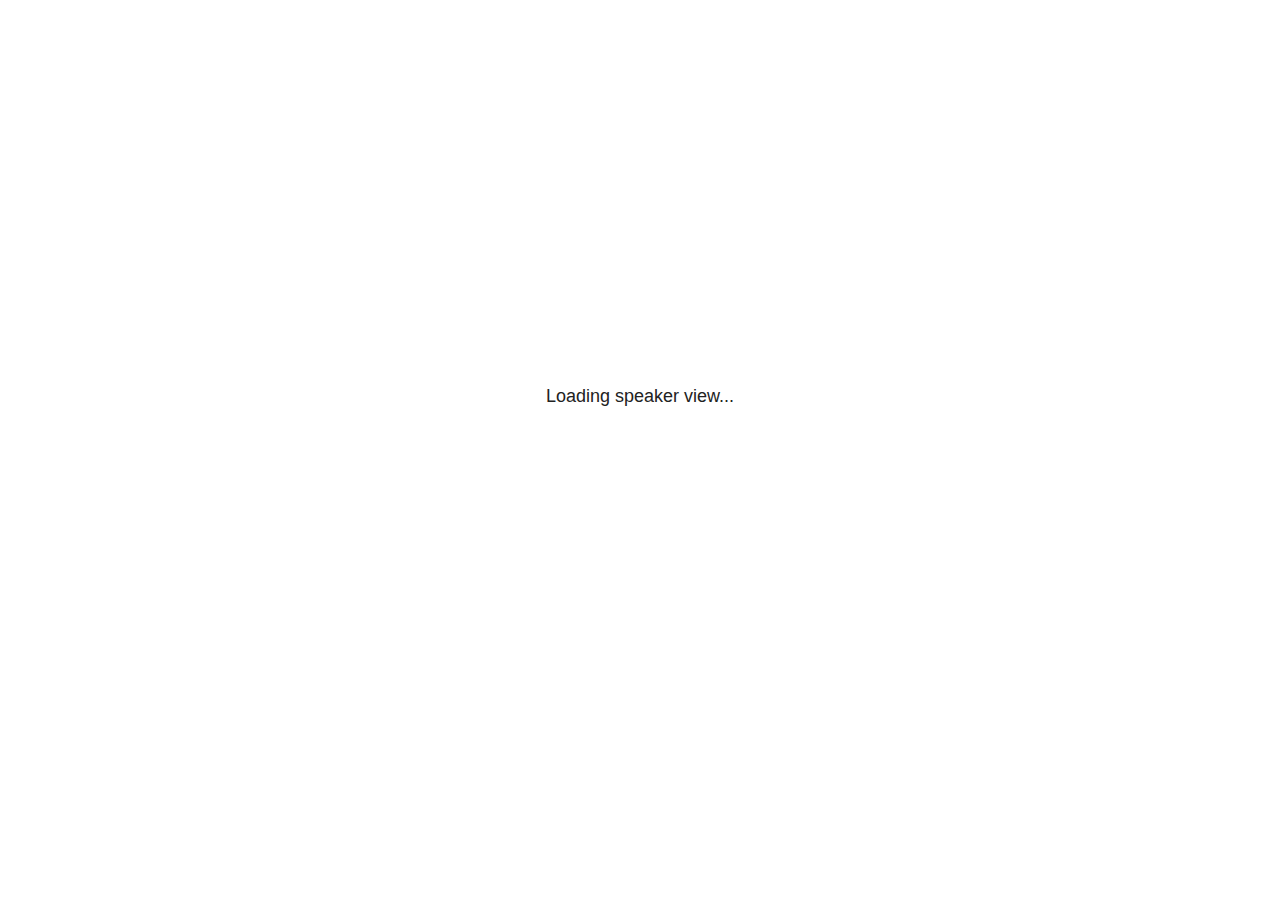
<file: slide/plugin/notes/speaker-view.html>
<!--
	NOTE: You need to build the notes plugin after making changes to this file.
-->
<html lang="en">
	<head>
		<meta charset="utf-8">

		<title>reveal.js - Speaker View</title>

		<style>
			body {
				font-family: Helvetica;
				font-size: 18px;
			}

			#current-slide,
			#upcoming-slide,
			#speaker-controls {
				padding: 6px;
				box-sizing: border-box;
				-moz-box-sizing: border-box;
			}

			#current-slide iframe,
			#upcoming-slide iframe {
				width: 100%;
				height: 100%;
				border: 1px solid #ddd;
			}

			#current-slide .label,
			#upcoming-slide .label {
				position: absolute;
				top: 10px;
				left: 10px;
				z-index: 2;
			}

			#connection-status {
				position: absolute;
				top: 0;
				left: 0;
				width: 100%;
				height: 100%;
				z-index: 20;
				padding: 30% 20% 20% 20%;
				font-size: 18px;
				color: #222;
				background: #fff;
				text-align: center;
				box-sizing: border-box;
				line-height: 1.4;
			}

			.overlay-element {
				height: 34px;
				line-height: 34px;
				padding: 0 10px;
				text-shadow: none;
				background: rgba( 220, 220, 220, 0.8 );
				color: #222;
				font-size: 14px;
			}

			.overlay-element.interactive:hover {
				background: rgba( 220, 220, 220, 1 );
			}

			#current-slide {
				position: absolute;
				width: 60%;
				height: 100%;
				top: 0;
				left: 0;
				padding-right: 0;
			}

			#upcoming-slide {
				position: absolute;
				width: 40%;
				height: 40%;
				right: 0;
				top: 0;
			}

			/* Speaker controls */
			#speaker-controls {
				position: absolute;
				top: 40%;
				right: 0;
				width: 40%;
				height: 60%;
				overflow: auto;
				font-size: 18px;
			}

				.speaker-controls-time.hidden,
				.speaker-controls-notes.hidden {
					display: none;
				}

				.speaker-controls-time .label,
				.speaker-controls-pace .label,
				.speaker-controls-notes .label {
					text-transform: uppercase;
					font-weight: normal;
					font-size: 0.66em;
					color: #666;
					margin: 0;
				}

				.speaker-controls-time, .speaker-controls-pace {
					border-bottom: 1px solid rgba( 200, 200, 200, 0.5 );
					margin-bottom: 10px;
					padding: 10px 16px;
					padding-bottom: 20px;
					cursor: pointer;
				}

				.speaker-controls-time .reset-button {
					opacity: 0;
					float: right;
					color: #666;
					text-decoration: none;
				}
				.speaker-controls-time:hover .reset-button {
					opacity: 1;
				}

				.speaker-controls-time .timer,
				.speaker-controls-time .clock {
					width: 50%;
				}

				.speaker-controls-time .timer,
				.speaker-controls-time .clock,
				.speaker-controls-time .pacing .hours-value,
				.speaker-controls-time .pacing .minutes-value,
				.speaker-controls-time .pacing .seconds-value {
					font-size: 1.9em;
				}

				.speaker-controls-time .timer {
					float: left;
				}

				.speaker-controls-time .clock {
					float: right;
					text-align: right;
				}

				.speaker-controls-time span.mute {
					opacity: 0.3;
				}

				.speaker-controls-time .pacing-title {
					margin-top: 5px;
				}

				.speaker-controls-time .pacing.ahead {
					color: blue;
				}

				.speaker-controls-time .pacing.on-track {
					color: green;
				}

				.speaker-controls-time .pacing.behind {
					color: red;
				}

				.speaker-controls-notes {
					padding: 10px 16px;
				}

				.speaker-controls-notes .value {
					margin-top: 5px;
					line-height: 1.4;
					font-size: 1.2em;
				}

			/* Layout selector */
			#speaker-layout {
				position: absolute;
				top: 10px;
				right: 10px;
				color: #222;
				z-index: 10;
			}
				#speaker-layout select {
					position: absolute;
					width: 100%;
					height: 100%;
					top: 0;
					left: 0;
					border: 0;
					box-shadow: 0;
					cursor: pointer;
					opacity: 0;

					font-size: 1em;
					background-color: transparent;

					-moz-appearance: none;
					-webkit-appearance: none;
					-webkit-tap-highlight-color: rgba(0, 0, 0, 0);
				}

				#speaker-layout select:focus {
					outline: none;
					box-shadow: none;
				}

			.clear {
				clear: both;
			}

			/* Speaker layout: Wide */
			body[data-speaker-layout="wide"] #current-slide,
			body[data-speaker-layout="wide"] #upcoming-slide {
				width: 50%;
				height: 45%;
				padding: 6px;
			}

			body[data-speaker-layout="wide"] #current-slide {
				top: 0;
				left: 0;
			}

			body[data-speaker-layout="wide"] #upcoming-slide {
				top: 0;
				left: 50%;
			}

			body[data-speaker-layout="wide"] #speaker-controls {
				top: 45%;
				left: 0;
				width: 100%;
				height: 50%;
				font-size: 1.25em;
			}

			/* Speaker layout: Tall */
			body[data-speaker-layout="tall"] #current-slide,
			body[data-speaker-layout="tall"] #upcoming-slide {
				width: 45%;
				height: 50%;
				padding: 6px;
			}

			body[data-speaker-layout="tall"] #current-slide {
				top: 0;
				left: 0;
			}

			body[data-speaker-layout="tall"] #upcoming-slide {
				top: 50%;
				left: 0;
			}

			body[data-speaker-layout="tall"] #speaker-controls {
				padding-top: 40px;
				top: 0;
				left: 45%;
				width: 55%;
				height: 100%;
				font-size: 1.25em;
			}

			/* Speaker layout: Notes only */
			body[data-speaker-layout="notes-only"] #current-slide,
			body[data-speaker-layout="notes-only"] #upcoming-slide {
				display: none;
			}

			body[data-speaker-layout="notes-only"] #speaker-controls {
				padding-top: 40px;
				top: 0;
				left: 0;
				width: 100%;
				height: 100%;
				font-size: 1.25em;
			}

			@media screen and (max-width: 1080px) {
				body[data-speaker-layout="default"] #speaker-controls {
					font-size: 16px;
				}
			}

			@media screen and (max-width: 900px) {
				body[data-speaker-layout="default"] #speaker-controls {
					font-size: 14px;
				}
			}

			@media screen and (max-width: 800px) {
				body[data-speaker-layout="default"] #speaker-controls {
					font-size: 12px;
				}
			}

		</style>
	</head>

	<body>

		<div id="connection-status">Loading speaker view...</div>

		<div id="current-slide"></div>
		<div id="upcoming-slide"><span class="overlay-element label">Upcoming</span></div>
		<div id="speaker-controls">
			<div class="speaker-controls-time">
				<h4 class="label">Time <span class="reset-button">Click to Reset</span></h4>
				<div class="clock">
					<span class="clock-value">0:00 AM</span>
				</div>
				<div class="timer">
					<span class="hours-value">00</span><span class="minutes-value">:00</span><span class="seconds-value">:00</span>
				</div>
				<div class="clear"></div>

				<h4 class="label pacing-title" style="display: none">Pacing – Time to finish current slide</h4>
				<div class="pacing" style="display: none">
					<span class="hours-value">00</span><span class="minutes-value">:00</span><span class="seconds-value">:00</span>
				</div>
			</div>

			<div class="speaker-controls-notes hidden">
				<h4 class="label">Notes</h4>
				<div class="value"></div>
			</div>
		</div>
		<div id="speaker-layout" class="overlay-element interactive">
			<span class="speaker-layout-label"></span>
			<select class="speaker-layout-dropdown"></select>
		</div>

		<script>

			(function() {

				var notes,
					notesValue,
					currentState,
					currentSlide,
					upcomingSlide,
					layoutLabel,
					layoutDropdown,
					pendingCalls = {},
					lastRevealApiCallId = 0,
					connected = false,
					whitelistedWindows = [window.opener];

				var SPEAKER_LAYOUTS = {
					'default': 'Default',
					'wide': 'Wide',
					'tall': 'Tall',
					'notes-only': 'Notes only'
				};

				setupLayout();

				var connectionStatus = document.querySelector( '#connection-status' );
				var connectionTimeout = setTimeout( function() {
					connectionStatus.innerHTML = 'Error connecting to main window.<br>Please try closing and reopening the speaker view.';
				}, 5000 );
;
				window.addEventListener( 'message', function( event ) {

					// Validate the origin of this message to prevent XSS
					if( window.location.origin !== event.origin && whitelistedWindows.indexOf( event.source ) === -1 ) {
						return;
					}

					clearTimeout( connectionTimeout );
					connectionStatus.style.display = 'none';

					var data = JSON.parse( event.data );

					// The overview mode is only useful to the reveal.js instance
					// where navigation occurs so we don't sync it
					if( data.state ) delete data.state.overview;

					// Messages sent by the notes plugin inside of the main window
					if( data && data.namespace === 'reveal-notes' ) {
						if( data.type === 'connect' ) {
							handleConnectMessage( data );
						}
						else if( data.type === 'state' ) {
							handleStateMessage( data );
						}
						else if( data.type === 'return' ) {
							pendingCalls[data.callId](data.result);
							delete pendingCalls[data.callId];
						}
					}
					// Messages sent by the reveal.js inside of the current slide preview
					else if( data && data.namespace === 'reveal' ) {
						if( /ready/.test( data.eventName ) ) {
							// Send a message back to notify that the handshake is complete
							window.opener.postMessage( JSON.stringify({ namespace: 'reveal-notes', type: 'connected'} ), '*' );
						}
						else if( /slidechanged|fragmentshown|fragmenthidden|paused|resumed/.test( data.eventName ) && currentState !== JSON.stringify( data.state ) ) {

							dispatchStateToMainWindow( data.state );

						}
					}

				} );

				/**
				 * Updates the presentation in the main window to match the state
				 * of the presentation in the notes window.
				 */
				const dispatchStateToMainWindow = debounce(( state ) => {
					window.opener.postMessage( JSON.stringify({ method: 'setState', args: [ state ]} ), '*' );
				}, 500);

				/**
				 * Asynchronously calls the Reveal.js API of the main frame.
				 */
				function callRevealApi( methodName, methodArguments, callback ) {

					var callId = ++lastRevealApiCallId;
					pendingCalls[callId] = callback;
					window.opener.postMessage( JSON.stringify( {
						namespace: 'reveal-notes',
						type: 'call',
						callId: callId,
						methodName: methodName,
						arguments: methodArguments
					} ), '*' );

				}

				/**
				 * Called when the main window is trying to establish a
				 * connection.
				 */
				function handleConnectMessage( data ) {

					if( connected === false ) {
						connected = true;

						setupIframes( data );
						setupKeyboard();
						setupNotes();
						setupTimer();
						setupHeartbeat();
					}

				}

				/**
				 * Called when the main window sends an updated state.
				 */
				function handleStateMessage( data ) {

					// Store the most recently set state to avoid circular loops
					// applying the same state
					currentState = JSON.stringify( data.state );

					// No need for updating the notes in case of fragment changes
					if ( data.notes ) {
						notes.classList.remove( 'hidden' );
						notesValue.style.whiteSpace = data.whitespace;
						if( data.markdown ) {
							notesValue.innerHTML = marked( data.notes );
						}
						else {
							notesValue.innerHTML = data.notes;
						}
					}
					else {
						notes.classList.add( 'hidden' );
					}

					// Update the note slides
					currentSlide.contentWindow.postMessage( JSON.stringify({ method: 'setState', args: [ data.state ] }), '*' );
					upcomingSlide.contentWindow.postMessage( JSON.stringify({ method: 'setState', args: [ data.state ] }), '*' );
					upcomingSlide.contentWindow.postMessage( JSON.stringify({ method: 'next' }), '*' );

				}

				// Limit to max one state update per X ms
				handleStateMessage = debounce( handleStateMessage, 200 );

				/**
				 * Forward keyboard events to the current slide window.
				 * This enables keyboard events to work even if focus
				 * isn't set on the current slide iframe.
				 *
				 * Block F5 default handling, it reloads and disconnects
				 * the speaker notes window.
				 */
				function setupKeyboard() {

					document.addEventListener( 'keydown', function( event ) {
						if( event.keyCode === 116 || ( event.metaKey && event.keyCode === 82 ) ) {
							event.preventDefault();
							return false;
						}
						currentSlide.contentWindow.postMessage( JSON.stringify({ method: 'triggerKey', args: [ event.keyCode ] }), '*' );
					} );

				}

				/**
				 * Creates the preview iframes.
				 */
				function setupIframes( data ) {

					var params = [
						'receiver',
						'progress=false',
						'history=false',
						'transition=none',
						'autoSlide=0',
						'backgroundTransition=none'
					].join( '&' );

					var urlSeparator = /\?/.test(data.url) ? '&' : '?';
					var hash = '#/' + data.state.indexh + '/' + data.state.indexv;
					var currentURL = data.url + urlSeparator + params + '&postMessageEvents=true' + hash;
					var upcomingURL = data.url + urlSeparator + params + '&controls=false' + hash;

					currentSlide = document.createElement( 'iframe' );
					currentSlide.setAttribute( 'width', 1280 );
					currentSlide.setAttribute( 'height', 1024 );
					currentSlide.setAttribute( 'src', currentURL );
					document.querySelector( '#current-slide' ).appendChild( currentSlide );

					upcomingSlide = document.createElement( 'iframe' );
					upcomingSlide.setAttribute( 'width', 640 );
					upcomingSlide.setAttribute( 'height', 512 );
					upcomingSlide.setAttribute( 'src', upcomingURL );
					document.querySelector( '#upcoming-slide' ).appendChild( upcomingSlide );

					whitelistedWindows.push( currentSlide.contentWindow, upcomingSlide.contentWindow );

				}

				/**
				 * Setup the notes UI.
				 */
				function setupNotes() {

					notes = document.querySelector( '.speaker-controls-notes' );
					notesValue = document.querySelector( '.speaker-controls-notes .value' );

				}

				/**
				 * We send out a heartbeat at all times to ensure we can
				 * reconnect with the main presentation window after reloads.
				 */
				function setupHeartbeat() {

					setInterval( () => {
						window.opener.postMessage( JSON.stringify({ namespace: 'reveal-notes', type: 'heartbeat'} ), '*' );
					}, 1000 );

				}

				function getTimings( callback ) {

					callRevealApi( 'getSlidesAttributes', [], function ( slideAttributes ) {
						callRevealApi( 'getConfig', [], function ( config ) {
							var totalTime = config.totalTime;
							var minTimePerSlide = config.minimumTimePerSlide || 0;
							var defaultTiming = config.defaultTiming;
							if ((defaultTiming == null) && (totalTime == null)) {
								callback(null);
								return;
							}
							// Setting totalTime overrides defaultTiming
							if (totalTime) {
								defaultTiming = 0;
							}
							var timings = [];
							for ( var i in slideAttributes ) {
								var slide = slideAttributes[ i ];
								var timing = defaultTiming;
								if( slide.hasOwnProperty( 'data-timing' )) {
									var t = slide[ 'data-timing' ];
									timing = parseInt(t);
									if( isNaN(timing) ) {
										console.warn("Could not parse timing '" + t + "' of slide " + i + "; using default of " + defaultTiming);
										timing = defaultTiming;
									}
								}
								timings.push(timing);
							}
							if ( totalTime ) {
								// After we've allocated time to individual slides, we summarize it and
								// subtract it from the total time
								var remainingTime = totalTime - timings.reduce( function(a, b) { return a + b; }, 0 );
								// The remaining time is divided by the number of slides that have 0 seconds
								// allocated at the moment, giving the average time-per-slide on the remaining slides
								var remainingSlides = (timings.filter( function(x) { return x == 0 }) ).length
								var timePerSlide = Math.round( remainingTime / remainingSlides, 0 )
								// And now we replace every zero-value timing with that average
								timings = timings.map( function(x) { return (x==0 ? timePerSlide : x) } );
							}
							var slidesUnderMinimum = timings.filter( function(x) { return (x < minTimePerSlide) } ).length
							if ( slidesUnderMinimum ) {
								message = "The pacing time for " + slidesUnderMinimum + " slide(s) is under the configured minimum of " + minTimePerSlide + " seconds. Check the data-timing attribute on individual slides, or consider increasing the totalTime or minimumTimePerSlide configuration options (or removing some slides).";
								alert(message);
							}
							callback( timings );
						} );
					} );

				}

				/**
				 * Return the number of seconds allocated for presenting
				 * all slides up to and including this one.
				 */
				function getTimeAllocated( timings, callback ) {

					callRevealApi( 'getSlidePastCount', [], function ( currentSlide ) {
						var allocated = 0;
						for (var i in timings.slice(0, currentSlide + 1)) {
							allocated += timings[i];
						}
						callback( allocated );
					} );

				}

				/**
				 * Create the timer and clock and start updating them
				 * at an interval.
				 */
				function setupTimer() {

					var start = new Date(),
					timeEl = document.querySelector( '.speaker-controls-time' ),
					clockEl = timeEl.querySelector( '.clock-value' ),
					hoursEl = timeEl.querySelector( '.hours-value' ),
					minutesEl = timeEl.querySelector( '.minutes-value' ),
					secondsEl = timeEl.querySelector( '.seconds-value' ),
					pacingTitleEl = timeEl.querySelector( '.pacing-title' ),
					pacingEl = timeEl.querySelector( '.pacing' ),
					pacingHoursEl = pacingEl.querySelector( '.hours-value' ),
					pacingMinutesEl = pacingEl.querySelector( '.minutes-value' ),
					pacingSecondsEl = pacingEl.querySelector( '.seconds-value' );

					var timings = null;
					getTimings( function ( _timings ) {

						timings = _timings;
						if (_timings !== null) {
							pacingTitleEl.style.removeProperty('display');
							pacingEl.style.removeProperty('display');
						}

						// Update once directly
						_updateTimer();

						// Then update every second
						setInterval( _updateTimer, 1000 );

					} );


					function _resetTimer() {

						if (timings == null) {
							start = new Date();
							_updateTimer();
						}
						else {
							// Reset timer to beginning of current slide
							getTimeAllocated( timings, function ( slideEndTimingSeconds ) {
								var slideEndTiming = slideEndTimingSeconds * 1000;
								callRevealApi( 'getSlidePastCount', [], function ( currentSlide ) {
									var currentSlideTiming = timings[currentSlide] * 1000;
									var previousSlidesTiming = slideEndTiming - currentSlideTiming;
									var now = new Date();
									start = new Date(now.getTime() - previousSlidesTiming);
									_updateTimer();
								} );
							} );
						}

					}

					timeEl.addEventListener( 'click', function() {
						_resetTimer();
						return false;
					} );

					function _displayTime( hrEl, minEl, secEl, time) {

						var sign = Math.sign(time) == -1 ? "-" : "";
						time = Math.abs(Math.round(time / 1000));
						var seconds = time % 60;
						var minutes = Math.floor( time / 60 ) % 60 ;
						var hours = Math.floor( time / ( 60 * 60 )) ;
						hrEl.innerHTML = sign + zeroPadInteger( hours );
						if (hours == 0) {
							hrEl.classList.add( 'mute' );
						}
						else {
							hrEl.classList.remove( 'mute' );
						}
						minEl.innerHTML = ':' + zeroPadInteger( minutes );
						if (hours == 0 && minutes == 0) {
							minEl.classList.add( 'mute' );
						}
						else {
							minEl.classList.remove( 'mute' );
						}
						secEl.innerHTML = ':' + zeroPadInteger( seconds );
					}

					function _updateTimer() {

						var diff, hours, minutes, seconds,
						now = new Date();

						diff = now.getTime() - start.getTime();

						clockEl.innerHTML = now.toLocaleTimeString( 'en-US', { hour12: true, hour: '2-digit', minute:'2-digit' } );
						_displayTime( hoursEl, minutesEl, secondsEl, diff );
						if (timings !== null) {
							_updatePacing(diff);
						}

					}

					function _updatePacing(diff) {

						getTimeAllocated( timings, function ( slideEndTimingSeconds ) {
							var slideEndTiming = slideEndTimingSeconds * 1000;

							callRevealApi( 'getSlidePastCount', [], function ( currentSlide ) {
								var currentSlideTiming = timings[currentSlide] * 1000;
								var timeLeftCurrentSlide = slideEndTiming - diff;
								if (timeLeftCurrentSlide < 0) {
									pacingEl.className = 'pacing behind';
								}
								else if (timeLeftCurrentSlide < currentSlideTiming) {
									pacingEl.className = 'pacing on-track';
								}
								else {
									pacingEl.className = 'pacing ahead';
								}
								_displayTime( pacingHoursEl, pacingMinutesEl, pacingSecondsEl, timeLeftCurrentSlide );
							} );
						} );
					}

				}

				/**
				 * Sets up the speaker view layout and layout selector.
				 */
				function setupLayout() {

					layoutDropdown = document.querySelector( '.speaker-layout-dropdown' );
					layoutLabel = document.querySelector( '.speaker-layout-label' );

					// Render the list of available layouts
					for( var id in SPEAKER_LAYOUTS ) {
						var option = document.createElement( 'option' );
						option.setAttribute( 'value', id );
						option.textContent = SPEAKER_LAYOUTS[ id ];
						layoutDropdown.appendChild( option );
					}

					// Monitor the dropdown for changes
					layoutDropdown.addEventListener( 'change', function( event ) {

						setLayout( layoutDropdown.value );

					}, false );

					// Restore any currently persisted layout
					setLayout( getLayout() );

				}

				/**
				 * Sets a new speaker view layout. The layout is persisted
				 * in local storage.
				 */
				function setLayout( value ) {

					var title = SPEAKER_LAYOUTS[ value ];

					layoutLabel.innerHTML = 'Layout' + ( title ? ( ': ' + title ) : '' );
					layoutDropdown.value = value;

					document.body.setAttribute( 'data-speaker-layout', value );

					// Persist locally
					if( supportsLocalStorage() ) {
						window.localStorage.setItem( 'reveal-speaker-layout', value );
					}

				}

				/**
				 * Returns the ID of the most recently set speaker layout
				 * or our default layout if none has been set.
				 */
				function getLayout() {

					if( supportsLocalStorage() ) {
						var layout = window.localStorage.getItem( 'reveal-speaker-layout' );
						if( layout ) {
							return layout;
						}
					}

					// Default to the first record in the layouts hash
					for( var id in SPEAKER_LAYOUTS ) {
						return id;
					}

				}

				function supportsLocalStorage() {

					try {
						localStorage.setItem('test', 'test');
						localStorage.removeItem('test');
						return true;
					}
					catch( e ) {
						return false;
					}

				}

				function zeroPadInteger( num ) {

					var str = '00' + parseInt( num );
					return str.substring( str.length - 2 );

				}

				/**
				 * Limits the frequency at which a function can be called.
				 */
				function debounce( fn, ms ) {

					var lastTime = 0,
						timeout;

					return function() {

						var args = arguments;
						var context = this;

						clearTimeout( timeout );

						var timeSinceLastCall = Date.now() - lastTime;
						if( timeSinceLastCall > ms ) {
							fn.apply( context, args );
							lastTime = Date.now();
						}
						else {
							timeout = setTimeout( function() {
								fn.apply( context, args );
								lastTime = Date.now();
							}, ms - timeSinceLastCall );
						}

					}

				}

			})();

		</script>
	</body>
</html>
</file>
